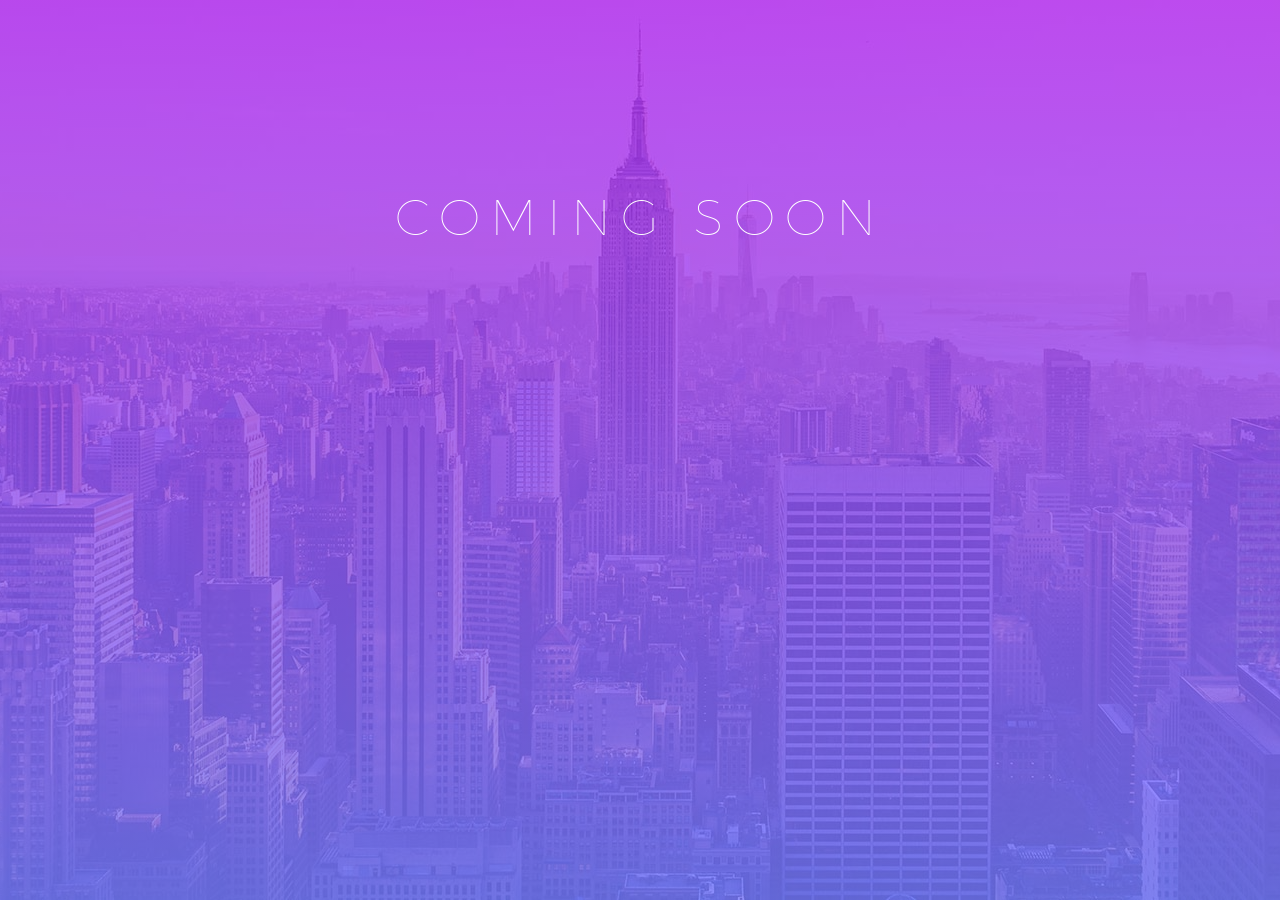
<file: index.html>
<!DOCTYPE html>
<html lang="en">
<head>
	<title>Coming Soon</title>
	<meta charset="UTF-8">
	<meta name="viewport" content="width=device-width, initial-scale=1">
<!--===============================================================================================-->
	<link rel="stylesheet" type="text/css" href="vendor/bootstrap/css/bootstrap.min.css">
<!--===============================================================================================-->
	<link rel="stylesheet" type="text/css" href="fonts/font-awesome-4.7.0/css/font-awesome.min.css">
<!--===============================================================================================-->
	<link rel="stylesheet" type="text/css" href="css/util.css">
	<link rel="stylesheet" type="text/css" href="css/main.css">
<!--===============================================================================================-->
</head>
<body>

	<div class="bg-img1 size1 overlay1 p-b-35 p-l-15 p-r-15" style="background-image: url('images/bg01.jpg');">
		<div class="flex-col-c p-t-160 p-b-215 respon1">

			<h3 class="l1-txt1 txt-center p-t-30 p-b-100">
				Coming Soon
			</h3>
		</div>
	</div>

</body>
</html>
</file>
<file: css/util.css>
/*//////////////////////////////////////////////////////////////////
[ REBOOT ]*/
*, *:before, *:after {
	margin: 0px; 
	padding: 0px; 
	-webkit-box-sizing: border-box;
	-moz-box-sizing: border-box;
	box-sizing: border-box;
}

body, html {
	font-family: Arial, sans-serif;
	font-size: 15px;
	color: #666666;

	height: 100%;
	background-color: #fff;
	-webkit-box-sizing: border-box;
	-moz-box-sizing: border-box;
	box-sizing: border-box;
}

/*---------------------------------------------*/
a:focus {outline: none;}
a:hover {text-decoration: none;}

/* ------------------------------------ */
h1,h2,h3,h4,h5,h6,p {margin: 0px;}

ul, li {
	margin: 0px;
	list-style-type: none;
}


/* ------------------------------------ */
input, textarea, label {
	display: block;
	outline: none;
	border: none;
}

/* ------------------------------------ */
button {
	outline: none;
	border: none;
	background: transparent;
	cursor: pointer;
}
button:focus {outline: none;}

iframe {border: none;}


/*//////////////////////////////////////////////////////////////////
[ FONT SIZE ]*/
.fs-1 {font-size: 1px;}
.fs-2 {font-size: 2px;}
.fs-3 {font-size: 3px;}
.fs-4 {font-size: 4px;}
.fs-5 {font-size: 5px;}
.fs-6 {font-size: 6px;}
.fs-7 {font-size: 7px;}
.fs-8 {font-size: 8px;}
.fs-9 {font-size: 9px;}
.fs-10 {font-size: 10px;}
.fs-11 {font-size: 11px;}
.fs-12 {font-size: 12px;}
.fs-13 {font-size: 13px;}
.fs-14 {font-size: 14px;}
.fs-15 {font-size: 15px;}
.fs-16 {font-size: 16px;}
.fs-17 {font-size: 17px;}
.fs-18 {font-size: 18px;}
.fs-19 {font-size: 19px;}
.fs-20 {font-size: 20px;}
.fs-21 {font-size: 21px;}
.fs-22 {font-size: 22px;}
.fs-23 {font-size: 23px;}
.fs-24 {font-size: 24px;}
.fs-25 {font-size: 25px;}
.fs-26 {font-size: 26px;}
.fs-27 {font-size: 27px;}
.fs-28 {font-size: 28px;}
.fs-29 {font-size: 29px;}
.fs-30 {font-size: 30px;}
.fs-31 {font-size: 31px;}
.fs-32 {font-size: 32px;}
.fs-33 {font-size: 33px;}
.fs-34 {font-size: 34px;}
.fs-35 {font-size: 35px;}
.fs-36 {font-size: 36px;}
.fs-37 {font-size: 37px;}
.fs-38 {font-size: 38px;}
.fs-39 {font-size: 39px;}
.fs-40 {font-size: 40px;}
.fs-41 {font-size: 41px;}
.fs-42 {font-size: 42px;}
.fs-43 {font-size: 43px;}
.fs-44 {font-size: 44px;}
.fs-45 {font-size: 45px;}
.fs-46 {font-size: 46px;}
.fs-47 {font-size: 47px;}
.fs-48 {font-size: 48px;}
.fs-49 {font-size: 49px;}
.fs-50 {font-size: 50px;}
.fs-51 {font-size: 51px;}
.fs-52 {font-size: 52px;}
.fs-53 {font-size: 53px;}
.fs-54 {font-size: 54px;}
.fs-55 {font-size: 55px;}
.fs-56 {font-size: 56px;}
.fs-57 {font-size: 57px;}
.fs-58 {font-size: 58px;}
.fs-59 {font-size: 59px;}
.fs-60 {font-size: 60px;}
.fs-61 {font-size: 61px;}
.fs-62 {font-size: 62px;}
.fs-63 {font-size: 63px;}
.fs-64 {font-size: 64px;}
.fs-65 {font-size: 65px;}
.fs-66 {font-size: 66px;}
.fs-67 {font-size: 67px;}
.fs-68 {font-size: 68px;}
.fs-69 {font-size: 69px;}
.fs-70 {font-size: 70px;}
.fs-71 {font-size: 71px;}
.fs-72 {font-size: 72px;}
.fs-73 {font-size: 73px;}
.fs-74 {font-size: 74px;}
.fs-75 {font-size: 75px;}
.fs-76 {font-size: 76px;}
.fs-77 {font-size: 77px;}
.fs-78 {font-size: 78px;}
.fs-79 {font-size: 79px;}
.fs-80 {font-size: 80px;}
.fs-81 {font-size: 81px;}
.fs-82 {font-size: 82px;}
.fs-83 {font-size: 83px;}
.fs-84 {font-size: 84px;}
.fs-85 {font-size: 85px;}
.fs-86 {font-size: 86px;}
.fs-87 {font-size: 87px;}
.fs-88 {font-size: 88px;}
.fs-89 {font-size: 89px;}
.fs-90 {font-size: 90px;}
.fs-91 {font-size: 91px;}
.fs-92 {font-size: 92px;}
.fs-93 {font-size: 93px;}
.fs-94 {font-size: 94px;}
.fs-95 {font-size: 95px;}
.fs-96 {font-size: 96px;}
.fs-97 {font-size: 97px;}
.fs-98 {font-size: 98px;}
.fs-99 {font-size: 99px;}
.fs-100 {font-size: 100px;}
.fs-101 {font-size: 101px;}
.fs-102 {font-size: 102px;}
.fs-103 {font-size: 103px;}
.fs-104 {font-size: 104px;}
.fs-105 {font-size: 105px;}
.fs-106 {font-size: 106px;}
.fs-107 {font-size: 107px;}
.fs-108 {font-size: 108px;}
.fs-109 {font-size: 109px;}
.fs-110 {font-size: 110px;}
.fs-111 {font-size: 111px;}
.fs-112 {font-size: 112px;}
.fs-113 {font-size: 113px;}
.fs-114 {font-size: 114px;}
.fs-115 {font-size: 115px;}
.fs-116 {font-size: 116px;}
.fs-117 {font-size: 117px;}
.fs-118 {font-size: 118px;}
.fs-119 {font-size: 119px;}
.fs-120 {font-size: 120px;}
.fs-121 {font-size: 121px;}
.fs-122 {font-size: 122px;}
.fs-123 {font-size: 123px;}
.fs-124 {font-size: 124px;}
.fs-125 {font-size: 125px;}
.fs-126 {font-size: 126px;}
.fs-127 {font-size: 127px;}
.fs-128 {font-size: 128px;}
.fs-129 {font-size: 129px;}
.fs-130 {font-size: 130px;}
.fs-131 {font-size: 131px;}
.fs-132 {font-size: 132px;}
.fs-133 {font-size: 133px;}
.fs-134 {font-size: 134px;}
.fs-135 {font-size: 135px;}
.fs-136 {font-size: 136px;}
.fs-137 {font-size: 137px;}
.fs-138 {font-size: 138px;}
.fs-139 {font-size: 139px;}
.fs-140 {font-size: 140px;}
.fs-141 {font-size: 141px;}
.fs-142 {font-size: 142px;}
.fs-143 {font-size: 143px;}
.fs-144 {font-size: 144px;}
.fs-145 {font-size: 145px;}
.fs-146 {font-size: 146px;}
.fs-147 {font-size: 147px;}
.fs-148 {font-size: 148px;}
.fs-149 {font-size: 149px;}
.fs-150 {font-size: 150px;}
.fs-151 {font-size: 151px;}
.fs-152 {font-size: 152px;}
.fs-153 {font-size: 153px;}
.fs-154 {font-size: 154px;}
.fs-155 {font-size: 155px;}
.fs-156 {font-size: 156px;}
.fs-157 {font-size: 157px;}
.fs-158 {font-size: 158px;}
.fs-159 {font-size: 159px;}
.fs-160 {font-size: 160px;}
.fs-161 {font-size: 161px;}
.fs-162 {font-size: 162px;}
.fs-163 {font-size: 163px;}
.fs-164 {font-size: 164px;}
.fs-165 {font-size: 165px;}
.fs-166 {font-size: 166px;}
.fs-167 {font-size: 167px;}
.fs-168 {font-size: 168px;}
.fs-169 {font-size: 169px;}
.fs-170 {font-size: 170px;}
.fs-171 {font-size: 171px;}
.fs-172 {font-size: 172px;}
.fs-173 {font-size: 173px;}
.fs-174 {font-size: 174px;}
.fs-175 {font-size: 175px;}
.fs-176 {font-size: 176px;}
.fs-177 {font-size: 177px;}
.fs-178 {font-size: 178px;}
.fs-179 {font-size: 179px;}
.fs-180 {font-size: 180px;}
.fs-181 {font-size: 181px;}
.fs-182 {font-size: 182px;}
.fs-183 {font-size: 183px;}
.fs-184 {font-size: 184px;}
.fs-185 {font-size: 185px;}
.fs-186 {font-size: 186px;}
.fs-187 {font-size: 187px;}
.fs-188 {font-size: 188px;}
.fs-189 {font-size: 189px;}
.fs-190 {font-size: 190px;}
.fs-191 {font-size: 191px;}
.fs-192 {font-size: 192px;}
.fs-193 {font-size: 193px;}
.fs-194 {font-size: 194px;}
.fs-195 {font-size: 195px;}
.fs-196 {font-size: 196px;}
.fs-197 {font-size: 197px;}
.fs-198 {font-size: 198px;}
.fs-199 {font-size: 199px;}
.fs-200 {font-size: 200px;}

/*//////////////////////////////////////////////////////////////////
[ PADDING ]*/
.p-t-0 {padding-top: 0px;}
.p-t-1 {padding-top: 1px;}
.p-t-2 {padding-top: 2px;}
.p-t-3 {padding-top: 3px;}
.p-t-4 {padding-top: 4px;}
.p-t-5 {padding-top: 5px;}
.p-t-6 {padding-top: 6px;}
.p-t-7 {padding-top: 7px;}
.p-t-8 {padding-top: 8px;}
.p-t-9 {padding-top: 9px;}
.p-t-10 {padding-top: 10px;}
.p-t-11 {padding-top: 11px;}
.p-t-12 {padding-top: 12px;}
.p-t-13 {padding-top: 13px;}
.p-t-14 {padding-top: 14px;}
.p-t-15 {padding-top: 15px;}
.p-t-16 {padding-top: 16px;}
.p-t-17 {padding-top: 17px;}
.p-t-18 {padding-top: 18px;}
.p-t-19 {padding-top: 19px;}
.p-t-20 {padding-top: 20px;}
.p-t-21 {padding-top: 21px;}
.p-t-22 {padding-top: 22px;}
.p-t-23 {padding-top: 23px;}
.p-t-24 {padding-top: 24px;}
.p-t-25 {padding-top: 25px;}
.p-t-26 {padding-top: 26px;}
.p-t-27 {padding-top: 27px;}
.p-t-28 {padding-top: 28px;}
.p-t-29 {padding-top: 29px;}
.p-t-30 {padding-top: 30px;}
.p-t-31 {padding-top: 31px;}
.p-t-32 {padding-top: 32px;}
.p-t-33 {padding-top: 33px;}
.p-t-34 {padding-top: 34px;}
.p-t-35 {padding-top: 35px;}
.p-t-36 {padding-top: 36px;}
.p-t-37 {padding-top: 37px;}
.p-t-38 {padding-top: 38px;}
.p-t-39 {padding-top: 39px;}
.p-t-40 {padding-top: 40px;}
.p-t-41 {padding-top: 41px;}
.p-t-42 {padding-top: 42px;}
.p-t-43 {padding-top: 43px;}
.p-t-44 {padding-top: 44px;}
.p-t-45 {padding-top: 45px;}
.p-t-46 {padding-top: 46px;}
.p-t-47 {padding-top: 47px;}
.p-t-48 {padding-top: 48px;}
.p-t-49 {padding-top: 49px;}
.p-t-50 {padding-top: 50px;}
.p-t-51 {padding-top: 51px;}
.p-t-52 {padding-top: 52px;}
.p-t-53 {padding-top: 53px;}
.p-t-54 {padding-top: 54px;}
.p-t-55 {padding-top: 55px;}
.p-t-56 {padding-top: 56px;}
.p-t-57 {padding-top: 57px;}
.p-t-58 {padding-top: 58px;}
.p-t-59 {padding-top: 59px;}
.p-t-60 {padding-top: 60px;}
.p-t-61 {padding-top: 61px;}
.p-t-62 {padding-top: 62px;}
.p-t-63 {padding-top: 63px;}
.p-t-64 {padding-top: 64px;}
.p-t-65 {padding-top: 65px;}
.p-t-66 {padding-top: 66px;}
.p-t-67 {padding-top: 67px;}
.p-t-68 {padding-top: 68px;}
.p-t-69 {padding-top: 69px;}
.p-t-70 {padding-top: 70px;}
.p-t-71 {padding-top: 71px;}
.p-t-72 {padding-top: 72px;}
.p-t-73 {padding-top: 73px;}
.p-t-74 {padding-top: 74px;}
.p-t-75 {padding-top: 75px;}
.p-t-76 {padding-top: 76px;}
.p-t-77 {padding-top: 77px;}
.p-t-78 {padding-top: 78px;}
.p-t-79 {padding-top: 79px;}
.p-t-80 {padding-top: 80px;}
.p-t-81 {padding-top: 81px;}
.p-t-82 {padding-top: 82px;}
.p-t-83 {padding-top: 83px;}
.p-t-84 {padding-top: 84px;}
.p-t-85 {padding-top: 85px;}
.p-t-86 {padding-top: 86px;}
.p-t-87 {padding-top: 87px;}
.p-t-88 {padding-top: 88px;}
.p-t-89 {padding-top: 89px;}
.p-t-90 {padding-top: 90px;}
.p-t-91 {padding-top: 91px;}
.p-t-92 {padding-top: 92px;}
.p-t-93 {padding-top: 93px;}
.p-t-94 {padding-top: 94px;}
.p-t-95 {padding-top: 95px;}
.p-t-96 {padding-top: 96px;}
.p-t-97 {padding-top: 97px;}
.p-t-98 {padding-top: 98px;}
.p-t-99 {padding-top: 99px;}
.p-t-100 {padding-top: 100px;}
.p-t-101 {padding-top: 101px;}
.p-t-102 {padding-top: 102px;}
.p-t-103 {padding-top: 103px;}
.p-t-104 {padding-top: 104px;}
.p-t-105 {padding-top: 105px;}
.p-t-106 {padding-top: 106px;}
.p-t-107 {padding-top: 107px;}
.p-t-108 {padding-top: 108px;}
.p-t-109 {padding-top: 109px;}
.p-t-110 {padding-top: 110px;}
.p-t-111 {padding-top: 111px;}
.p-t-112 {padding-top: 112px;}
.p-t-113 {padding-top: 113px;}
.p-t-114 {padding-top: 114px;}
.p-t-115 {padding-top: 115px;}
.p-t-116 {padding-top: 116px;}
.p-t-117 {padding-top: 117px;}
.p-t-118 {padding-top: 118px;}
.p-t-119 {padding-top: 119px;}
.p-t-120 {padding-top: 120px;}
.p-t-121 {padding-top: 121px;}
.p-t-122 {padding-top: 122px;}
.p-t-123 {padding-top: 123px;}
.p-t-124 {padding-top: 124px;}
.p-t-125 {padding-top: 125px;}
.p-t-126 {padding-top: 126px;}
.p-t-127 {padding-top: 127px;}
.p-t-128 {padding-top: 128px;}
.p-t-129 {padding-top: 129px;}
.p-t-130 {padding-top: 130px;}
.p-t-131 {padding-top: 131px;}
.p-t-132 {padding-top: 132px;}
.p-t-133 {padding-top: 133px;}
.p-t-134 {padding-top: 134px;}
.p-t-135 {padding-top: 135px;}
.p-t-136 {padding-top: 136px;}
.p-t-137 {padding-top: 137px;}
.p-t-138 {padding-top: 138px;}
.p-t-139 {padding-top: 139px;}
.p-t-140 {padding-top: 140px;}
.p-t-141 {padding-top: 141px;}
.p-t-142 {padding-top: 142px;}
.p-t-143 {padding-top: 143px;}
.p-t-144 {padding-top: 144px;}
.p-t-145 {padding-top: 145px;}
.p-t-146 {padding-top: 146px;}
.p-t-147 {padding-top: 147px;}
.p-t-148 {padding-top: 148px;}
.p-t-149 {padding-top: 149px;}
.p-t-150 {padding-top: 150px;}
.p-t-151 {padding-top: 151px;}
.p-t-152 {padding-top: 152px;}
.p-t-153 {padding-top: 153px;}
.p-t-154 {padding-top: 154px;}
.p-t-155 {padding-top: 155px;}
.p-t-156 {padding-top: 156px;}
.p-t-157 {padding-top: 157px;}
.p-t-158 {padding-top: 158px;}
.p-t-159 {padding-top: 159px;}
.p-t-160 {padding-top: 160px;}
.p-t-161 {padding-top: 161px;}
.p-t-162 {padding-top: 162px;}
.p-t-163 {padding-top: 163px;}
.p-t-164 {padding-top: 164px;}
.p-t-165 {padding-top: 165px;}
.p-t-166 {padding-top: 166px;}
.p-t-167 {padding-top: 167px;}
.p-t-168 {padding-top: 168px;}
.p-t-169 {padding-top: 169px;}
.p-t-170 {padding-top: 170px;}
.p-t-171 {padding-top: 171px;}
.p-t-172 {padding-top: 172px;}
.p-t-173 {padding-top: 173px;}
.p-t-174 {padding-top: 174px;}
.p-t-175 {padding-top: 175px;}
.p-t-176 {padding-top: 176px;}
.p-t-177 {padding-top: 177px;}
.p-t-178 {padding-top: 178px;}
.p-t-179 {padding-top: 179px;}
.p-t-180 {padding-top: 180px;}
.p-t-181 {padding-top: 181px;}
.p-t-182 {padding-top: 182px;}
.p-t-183 {padding-top: 183px;}
.p-t-184 {padding-top: 184px;}
.p-t-185 {padding-top: 185px;}
.p-t-186 {padding-top: 186px;}
.p-t-187 {padding-top: 187px;}
.p-t-188 {padding-top: 188px;}
.p-t-189 {padding-top: 189px;}
.p-t-190 {padding-top: 190px;}
.p-t-191 {padding-top: 191px;}
.p-t-192 {padding-top: 192px;}
.p-t-193 {padding-top: 193px;}
.p-t-194 {padding-top: 194px;}
.p-t-195 {padding-top: 195px;}
.p-t-196 {padding-top: 196px;}
.p-t-197 {padding-top: 197px;}
.p-t-198 {padding-top: 198px;}
.p-t-199 {padding-top: 199px;}
.p-t-200 {padding-top: 200px;}
.p-t-201 {padding-top: 201px;}
.p-t-202 {padding-top: 202px;}
.p-t-203 {padding-top: 203px;}
.p-t-204 {padding-top: 204px;}
.p-t-205 {padding-top: 205px;}
.p-t-206 {padding-top: 206px;}
.p-t-207 {padding-top: 207px;}
.p-t-208 {padding-top: 208px;}
.p-t-209 {padding-top: 209px;}
.p-t-210 {padding-top: 210px;}
.p-t-211 {padding-top: 211px;}
.p-t-212 {padding-top: 212px;}
.p-t-213 {padding-top: 213px;}
.p-t-214 {padding-top: 214px;}
.p-t-215 {padding-top: 215px;}
.p-t-216 {padding-top: 216px;}
.p-t-217 {padding-top: 217px;}
.p-t-218 {padding-top: 218px;}
.p-t-219 {padding-top: 219px;}
.p-t-220 {padding-top: 220px;}
.p-t-221 {padding-top: 221px;}
.p-t-222 {padding-top: 222px;}
.p-t-223 {padding-top: 223px;}
.p-t-224 {padding-top: 224px;}
.p-t-225 {padding-top: 225px;}
.p-t-226 {padding-top: 226px;}
.p-t-227 {padding-top: 227px;}
.p-t-228 {padding-top: 228px;}
.p-t-229 {padding-top: 229px;}
.p-t-230 {padding-top: 230px;}
.p-t-231 {padding-top: 231px;}
.p-t-232 {padding-top: 232px;}
.p-t-233 {padding-top: 233px;}
.p-t-234 {padding-top: 234px;}
.p-t-235 {padding-top: 235px;}
.p-t-236 {padding-top: 236px;}
.p-t-237 {padding-top: 237px;}
.p-t-238 {padding-top: 238px;}
.p-t-239 {padding-top: 239px;}
.p-t-240 {padding-top: 240px;}
.p-t-241 {padding-top: 241px;}
.p-t-242 {padding-top: 242px;}
.p-t-243 {padding-top: 243px;}
.p-t-244 {padding-top: 244px;}
.p-t-245 {padding-top: 245px;}
.p-t-246 {padding-top: 246px;}
.p-t-247 {padding-top: 247px;}
.p-t-248 {padding-top: 248px;}
.p-t-249 {padding-top: 249px;}
.p-t-250 {padding-top: 250px;}
.p-b-0 {padding-bottom: 0px;}
.p-b-1 {padding-bottom: 1px;}
.p-b-2 {padding-bottom: 2px;}
.p-b-3 {padding-bottom: 3px;}
.p-b-4 {padding-bottom: 4px;}
.p-b-5 {padding-bottom: 5px;}
.p-b-6 {padding-bottom: 6px;}
.p-b-7 {padding-bottom: 7px;}
.p-b-8 {padding-bottom: 8px;}
.p-b-9 {padding-bottom: 9px;}
.p-b-10 {padding-bottom: 10px;}
.p-b-11 {padding-bottom: 11px;}
.p-b-12 {padding-bottom: 12px;}
.p-b-13 {padding-bottom: 13px;}
.p-b-14 {padding-bottom: 14px;}
.p-b-15 {padding-bottom: 15px;}
.p-b-16 {padding-bottom: 16px;}
.p-b-17 {padding-bottom: 17px;}
.p-b-18 {padding-bottom: 18px;}
.p-b-19 {padding-bottom: 19px;}
.p-b-20 {padding-bottom: 20px;}
.p-b-21 {padding-bottom: 21px;}
.p-b-22 {padding-bottom: 22px;}
.p-b-23 {padding-bottom: 23px;}
.p-b-24 {padding-bottom: 24px;}
.p-b-25 {padding-bottom: 25px;}
.p-b-26 {padding-bottom: 26px;}
.p-b-27 {padding-bottom: 27px;}
.p-b-28 {padding-bottom: 28px;}
.p-b-29 {padding-bottom: 29px;}
.p-b-30 {padding-bottom: 30px;}
.p-b-31 {padding-bottom: 31px;}
.p-b-32 {padding-bottom: 32px;}
.p-b-33 {padding-bottom: 33px;}
.p-b-34 {padding-bottom: 34px;}
.p-b-35 {padding-bottom: 35px;}
.p-b-36 {padding-bottom: 36px;}
.p-b-37 {padding-bottom: 37px;}
.p-b-38 {padding-bottom: 38px;}
.p-b-39 {padding-bottom: 39px;}
.p-b-40 {padding-bottom: 40px;}
.p-b-41 {padding-bottom: 41px;}
.p-b-42 {padding-bottom: 42px;}
.p-b-43 {padding-bottom: 43px;}
.p-b-44 {padding-bottom: 44px;}
.p-b-45 {padding-bottom: 45px;}
.p-b-46 {padding-bottom: 46px;}
.p-b-47 {padding-bottom: 47px;}
.p-b-48 {padding-bottom: 48px;}
.p-b-49 {padding-bottom: 49px;}
.p-b-50 {padding-bottom: 50px;}
.p-b-51 {padding-bottom: 51px;}
.p-b-52 {padding-bottom: 52px;}
.p-b-53 {padding-bottom: 53px;}
.p-b-54 {padding-bottom: 54px;}
.p-b-55 {padding-bottom: 55px;}
.p-b-56 {padding-bottom: 56px;}
.p-b-57 {padding-bottom: 57px;}
.p-b-58 {padding-bottom: 58px;}
.p-b-59 {padding-bottom: 59px;}
.p-b-60 {padding-bottom: 60px;}
.p-b-61 {padding-bottom: 61px;}
.p-b-62 {padding-bottom: 62px;}
.p-b-63 {padding-bottom: 63px;}
.p-b-64 {padding-bottom: 64px;}
.p-b-65 {padding-bottom: 65px;}
.p-b-66 {padding-bottom: 66px;}
.p-b-67 {padding-bottom: 67px;}
.p-b-68 {padding-bottom: 68px;}
.p-b-69 {padding-bottom: 69px;}
.p-b-70 {padding-bottom: 70px;}
.p-b-71 {padding-bottom: 71px;}
.p-b-72 {padding-bottom: 72px;}
.p-b-73 {padding-bottom: 73px;}
.p-b-74 {padding-bottom: 74px;}
.p-b-75 {padding-bottom: 75px;}
.p-b-76 {padding-bottom: 76px;}
.p-b-77 {padding-bottom: 77px;}
.p-b-78 {padding-bottom: 78px;}
.p-b-79 {padding-bottom: 79px;}
.p-b-80 {padding-bottom: 80px;}
.p-b-81 {padding-bottom: 81px;}
.p-b-82 {padding-bottom: 82px;}
.p-b-83 {padding-bottom: 83px;}
.p-b-84 {padding-bottom: 84px;}
.p-b-85 {padding-bottom: 85px;}
.p-b-86 {padding-bottom: 86px;}
.p-b-87 {padding-bottom: 87px;}
.p-b-88 {padding-bottom: 88px;}
.p-b-89 {padding-bottom: 89px;}
.p-b-90 {padding-bottom: 90px;}
.p-b-91 {padding-bottom: 91px;}
.p-b-92 {padding-bottom: 92px;}
.p-b-93 {padding-bottom: 93px;}
.p-b-94 {padding-bottom: 94px;}
.p-b-95 {padding-bottom: 95px;}
.p-b-96 {padding-bottom: 96px;}
.p-b-97 {padding-bottom: 97px;}
.p-b-98 {padding-bottom: 98px;}
.p-b-99 {padding-bottom: 99px;}
.p-b-100 {padding-bottom: 100px;}
.p-b-101 {padding-bottom: 101px;}
.p-b-102 {padding-bottom: 102px;}
.p-b-103 {padding-bottom: 103px;}
.p-b-104 {padding-bottom: 104px;}
.p-b-105 {padding-bottom: 105px;}
.p-b-106 {padding-bottom: 106px;}
.p-b-107 {padding-bottom: 107px;}
.p-b-108 {padding-bottom: 108px;}
.p-b-109 {padding-bottom: 109px;}
.p-b-110 {padding-bottom: 110px;}
.p-b-111 {padding-bottom: 111px;}
.p-b-112 {padding-bottom: 112px;}
.p-b-113 {padding-bottom: 113px;}
.p-b-114 {padding-bottom: 114px;}
.p-b-115 {padding-bottom: 115px;}
.p-b-116 {padding-bottom: 116px;}
.p-b-117 {padding-bottom: 117px;}
.p-b-118 {padding-bottom: 118px;}
.p-b-119 {padding-bottom: 119px;}
.p-b-120 {padding-bottom: 120px;}
.p-b-121 {padding-bottom: 121px;}
.p-b-122 {padding-bottom: 122px;}
.p-b-123 {padding-bottom: 123px;}
.p-b-124 {padding-bottom: 124px;}
.p-b-125 {padding-bottom: 125px;}
.p-b-126 {padding-bottom: 126px;}
.p-b-127 {padding-bottom: 127px;}
.p-b-128 {padding-bottom: 128px;}
.p-b-129 {padding-bottom: 129px;}
.p-b-130 {padding-bottom: 130px;}
.p-b-131 {padding-bottom: 131px;}
.p-b-132 {padding-bottom: 132px;}
.p-b-133 {padding-bottom: 133px;}
.p-b-134 {padding-bottom: 134px;}
.p-b-135 {padding-bottom: 135px;}
.p-b-136 {padding-bottom: 136px;}
.p-b-137 {padding-bottom: 137px;}
.p-b-138 {padding-bottom: 138px;}
.p-b-139 {padding-bottom: 139px;}
.p-b-140 {padding-bottom: 140px;}
.p-b-141 {padding-bottom: 141px;}
.p-b-142 {padding-bottom: 142px;}
.p-b-143 {padding-bottom: 143px;}
.p-b-144 {padding-bottom: 144px;}
.p-b-145 {padding-bottom: 145px;}
.p-b-146 {padding-bottom: 146px;}
.p-b-147 {padding-bottom: 147px;}
.p-b-148 {padding-bottom: 148px;}
.p-b-149 {padding-bottom: 149px;}
.p-b-150 {padding-bottom: 150px;}
.p-b-151 {padding-bottom: 151px;}
.p-b-152 {padding-bottom: 152px;}
.p-b-153 {padding-bottom: 153px;}
.p-b-154 {padding-bottom: 154px;}
.p-b-155 {padding-bottom: 155px;}
.p-b-156 {padding-bottom: 156px;}
.p-b-157 {padding-bottom: 157px;}
.p-b-158 {padding-bottom: 158px;}
.p-b-159 {padding-bottom: 159px;}
.p-b-160 {padding-bottom: 160px;}
.p-b-161 {padding-bottom: 161px;}
.p-b-162 {padding-bottom: 162px;}
.p-b-163 {padding-bottom: 163px;}
.p-b-164 {padding-bottom: 164px;}
.p-b-165 {padding-bottom: 165px;}
.p-b-166 {padding-bottom: 166px;}
.p-b-167 {padding-bottom: 167px;}
.p-b-168 {padding-bottom: 168px;}
.p-b-169 {padding-bottom: 169px;}
.p-b-170 {padding-bottom: 170px;}
.p-b-171 {padding-bottom: 171px;}
.p-b-172 {padding-bottom: 172px;}
.p-b-173 {padding-bottom: 173px;}
.p-b-174 {padding-bottom: 174px;}
.p-b-175 {padding-bottom: 175px;}
.p-b-176 {padding-bottom: 176px;}
.p-b-177 {padding-bottom: 177px;}
.p-b-178 {padding-bottom: 178px;}
.p-b-179 {padding-bottom: 179px;}
.p-b-180 {padding-bottom: 180px;}
.p-b-181 {padding-bottom: 181px;}
.p-b-182 {padding-bottom: 182px;}
.p-b-183 {padding-bottom: 183px;}
.p-b-184 {padding-bottom: 184px;}
.p-b-185 {padding-bottom: 185px;}
.p-b-186 {padding-bottom: 186px;}
.p-b-187 {padding-bottom: 187px;}
.p-b-188 {padding-bottom: 188px;}
.p-b-189 {padding-bottom: 189px;}
.p-b-190 {padding-bottom: 190px;}
.p-b-191 {padding-bottom: 191px;}
.p-b-192 {padding-bottom: 192px;}
.p-b-193 {padding-bottom: 193px;}
.p-b-194 {padding-bottom: 194px;}
.p-b-195 {padding-bottom: 195px;}
.p-b-196 {padding-bottom: 196px;}
.p-b-197 {padding-bottom: 197px;}
.p-b-198 {padding-bottom: 198px;}
.p-b-199 {padding-bottom: 199px;}
.p-b-200 {padding-bottom: 200px;}
.p-b-201 {padding-bottom: 201px;}
.p-b-202 {padding-bottom: 202px;}
.p-b-203 {padding-bottom: 203px;}
.p-b-204 {padding-bottom: 204px;}
.p-b-205 {padding-bottom: 205px;}
.p-b-206 {padding-bottom: 206px;}
.p-b-207 {padding-bottom: 207px;}
.p-b-208 {padding-bottom: 208px;}
.p-b-209 {padding-bottom: 209px;}
.p-b-210 {padding-bottom: 210px;}
.p-b-211 {padding-bottom: 211px;}
.p-b-212 {padding-bottom: 212px;}
.p-b-213 {padding-bottom: 213px;}
.p-b-214 {padding-bottom: 214px;}
.p-b-215 {padding-bottom: 215px;}
.p-b-216 {padding-bottom: 216px;}
.p-b-217 {padding-bottom: 217px;}
.p-b-218 {padding-bottom: 218px;}
.p-b-219 {padding-bottom: 219px;}
.p-b-220 {padding-bottom: 220px;}
.p-b-221 {padding-bottom: 221px;}
.p-b-222 {padding-bottom: 222px;}
.p-b-223 {padding-bottom: 223px;}
.p-b-224 {padding-bottom: 224px;}
.p-b-225 {padding-bottom: 225px;}
.p-b-226 {padding-bottom: 226px;}
.p-b-227 {padding-bottom: 227px;}
.p-b-228 {padding-bottom: 228px;}
.p-b-229 {padding-bottom: 229px;}
.p-b-230 {padding-bottom: 230px;}
.p-b-231 {padding-bottom: 231px;}
.p-b-232 {padding-bottom: 232px;}
.p-b-233 {padding-bottom: 233px;}
.p-b-234 {padding-bottom: 234px;}
.p-b-235 {padding-bottom: 235px;}
.p-b-236 {padding-bottom: 236px;}
.p-b-237 {padding-bottom: 237px;}
.p-b-238 {padding-bottom: 238px;}
.p-b-239 {padding-bottom: 239px;}
.p-b-240 {padding-bottom: 240px;}
.p-b-241 {padding-bottom: 241px;}
.p-b-242 {padding-bottom: 242px;}
.p-b-243 {padding-bottom: 243px;}
.p-b-244 {padding-bottom: 244px;}
.p-b-245 {padding-bottom: 245px;}
.p-b-246 {padding-bottom: 246px;}
.p-b-247 {padding-bottom: 247px;}
.p-b-248 {padding-bottom: 248px;}
.p-b-249 {padding-bottom: 249px;}
.p-b-250 {padding-bottom: 250px;}
.p-l-0 {padding-left: 0px;}
.p-l-1 {padding-left: 1px;}
.p-l-2 {padding-left: 2px;}
.p-l-3 {padding-left: 3px;}
.p-l-4 {padding-left: 4px;}
.p-l-5 {padding-left: 5px;}
.p-l-6 {padding-left: 6px;}
.p-l-7 {padding-left: 7px;}
.p-l-8 {padding-left: 8px;}
.p-l-9 {padding-left: 9px;}
.p-l-10 {padding-left: 10px;}
.p-l-11 {padding-left: 11px;}
.p-l-12 {padding-left: 12px;}
.p-l-13 {padding-left: 13px;}
.p-l-14 {padding-left: 14px;}
.p-l-15 {padding-left: 15px;}
.p-l-16 {padding-left: 16px;}
.p-l-17 {padding-left: 17px;}
.p-l-18 {padding-left: 18px;}
.p-l-19 {padding-left: 19px;}
.p-l-20 {padding-left: 20px;}
.p-l-21 {padding-left: 21px;}
.p-l-22 {padding-left: 22px;}
.p-l-23 {padding-left: 23px;}
.p-l-24 {padding-left: 24px;}
.p-l-25 {padding-left: 25px;}
.p-l-26 {padding-left: 26px;}
.p-l-27 {padding-left: 27px;}
.p-l-28 {padding-left: 28px;}
.p-l-29 {padding-left: 29px;}
.p-l-30 {padding-left: 30px;}
.p-l-31 {padding-left: 31px;}
.p-l-32 {padding-left: 32px;}
.p-l-33 {padding-left: 33px;}
.p-l-34 {padding-left: 34px;}
.p-l-35 {padding-left: 35px;}
.p-l-36 {padding-left: 36px;}
.p-l-37 {padding-left: 37px;}
.p-l-38 {padding-left: 38px;}
.p-l-39 {padding-left: 39px;}
.p-l-40 {padding-left: 40px;}
.p-l-41 {padding-left: 41px;}
.p-l-42 {padding-left: 42px;}
.p-l-43 {padding-left: 43px;}
.p-l-44 {padding-left: 44px;}
.p-l-45 {padding-left: 45px;}
.p-l-46 {padding-left: 46px;}
.p-l-47 {padding-left: 47px;}
.p-l-48 {padding-left: 48px;}
.p-l-49 {padding-left: 49px;}
.p-l-50 {padding-left: 50px;}
.p-l-51 {padding-left: 51px;}
.p-l-52 {padding-left: 52px;}
.p-l-53 {padding-left: 53px;}
.p-l-54 {padding-left: 54px;}
.p-l-55 {padding-left: 55px;}
.p-l-56 {padding-left: 56px;}
.p-l-57 {padding-left: 57px;}
.p-l-58 {padding-left: 58px;}
.p-l-59 {padding-left: 59px;}
.p-l-60 {padding-left: 60px;}
.p-l-61 {padding-left: 61px;}
.p-l-62 {padding-left: 62px;}
.p-l-63 {padding-left: 63px;}
.p-l-64 {padding-left: 64px;}
.p-l-65 {padding-left: 65px;}
.p-l-66 {padding-left: 66px;}
.p-l-67 {padding-left: 67px;}
.p-l-68 {padding-left: 68px;}
.p-l-69 {padding-left: 69px;}
.p-l-70 {padding-left: 70px;}
.p-l-71 {padding-left: 71px;}
.p-l-72 {padding-left: 72px;}
.p-l-73 {padding-left: 73px;}
.p-l-74 {padding-left: 74px;}
.p-l-75 {padding-left: 75px;}
.p-l-76 {padding-left: 76px;}
.p-l-77 {padding-left: 77px;}
.p-l-78 {padding-left: 78px;}
.p-l-79 {padding-left: 79px;}
.p-l-80 {padding-left: 80px;}
.p-l-81 {padding-left: 81px;}
.p-l-82 {padding-left: 82px;}
.p-l-83 {padding-left: 83px;}
.p-l-84 {padding-left: 84px;}
.p-l-85 {padding-left: 85px;}
.p-l-86 {padding-left: 86px;}
.p-l-87 {padding-left: 87px;}
.p-l-88 {padding-left: 88px;}
.p-l-89 {padding-left: 89px;}
.p-l-90 {padding-left: 90px;}
.p-l-91 {padding-left: 91px;}
.p-l-92 {padding-left: 92px;}
.p-l-93 {padding-left: 93px;}
.p-l-94 {padding-left: 94px;}
.p-l-95 {padding-left: 95px;}
.p-l-96 {padding-left: 96px;}
.p-l-97 {padding-left: 97px;}
.p-l-98 {padding-left: 98px;}
.p-l-99 {padding-left: 99px;}
.p-l-100 {padding-left: 100px;}
.p-l-101 {padding-left: 101px;}
.p-l-102 {padding-left: 102px;}
.p-l-103 {padding-left: 103px;}
.p-l-104 {padding-left: 104px;}
.p-l-105 {padding-left: 105px;}
.p-l-106 {padding-left: 106px;}
.p-l-107 {padding-left: 107px;}
.p-l-108 {padding-left: 108px;}
.p-l-109 {padding-left: 109px;}
.p-l-110 {padding-left: 110px;}
.p-l-111 {padding-left: 111px;}
.p-l-112 {padding-left: 112px;}
.p-l-113 {padding-left: 113px;}
.p-l-114 {padding-left: 114px;}
.p-l-115 {padding-left: 115px;}
.p-l-116 {padding-left: 116px;}
.p-l-117 {padding-left: 117px;}
.p-l-118 {padding-left: 118px;}
.p-l-119 {padding-left: 119px;}
.p-l-120 {padding-left: 120px;}
.p-l-121 {padding-left: 121px;}
.p-l-122 {padding-left: 122px;}
.p-l-123 {padding-left: 123px;}
.p-l-124 {padding-left: 124px;}
.p-l-125 {padding-left: 125px;}
.p-l-126 {padding-left: 126px;}
.p-l-127 {padding-left: 127px;}
.p-l-128 {padding-left: 128px;}
.p-l-129 {padding-left: 129px;}
.p-l-130 {padding-left: 130px;}
.p-l-131 {padding-left: 131px;}
.p-l-132 {padding-left: 132px;}
.p-l-133 {padding-left: 133px;}
.p-l-134 {padding-left: 134px;}
.p-l-135 {padding-left: 135px;}
.p-l-136 {padding-left: 136px;}
.p-l-137 {padding-left: 137px;}
.p-l-138 {padding-left: 138px;}
.p-l-139 {padding-left: 139px;}
.p-l-140 {padding-left: 140px;}
.p-l-141 {padding-left: 141px;}
.p-l-142 {padding-left: 142px;}
.p-l-143 {padding-left: 143px;}
.p-l-144 {padding-left: 144px;}
.p-l-145 {padding-left: 145px;}
.p-l-146 {padding-left: 146px;}
.p-l-147 {padding-left: 147px;}
.p-l-148 {padding-left: 148px;}
.p-l-149 {padding-left: 149px;}
.p-l-150 {padding-left: 150px;}
.p-l-151 {padding-left: 151px;}
.p-l-152 {padding-left: 152px;}
.p-l-153 {padding-left: 153px;}
.p-l-154 {padding-left: 154px;}
.p-l-155 {padding-left: 155px;}
.p-l-156 {padding-left: 156px;}
.p-l-157 {padding-left: 157px;}
.p-l-158 {padding-left: 158px;}
.p-l-159 {padding-left: 159px;}
.p-l-160 {padding-left: 160px;}
.p-l-161 {padding-left: 161px;}
.p-l-162 {padding-left: 162px;}
.p-l-163 {padding-left: 163px;}
.p-l-164 {padding-left: 164px;}
.p-l-165 {padding-left: 165px;}
.p-l-166 {padding-left: 166px;}
.p-l-167 {padding-left: 167px;}
.p-l-168 {padding-left: 168px;}
.p-l-169 {padding-left: 169px;}
.p-l-170 {padding-left: 170px;}
.p-l-171 {padding-left: 171px;}
.p-l-172 {padding-left: 172px;}
.p-l-173 {padding-left: 173px;}
.p-l-174 {padding-left: 174px;}
.p-l-175 {padding-left: 175px;}
.p-l-176 {padding-left: 176px;}
.p-l-177 {padding-left: 177px;}
.p-l-178 {padding-left: 178px;}
.p-l-179 {padding-left: 179px;}
.p-l-180 {padding-left: 180px;}
.p-l-181 {padding-left: 181px;}
.p-l-182 {padding-left: 182px;}
.p-l-183 {padding-left: 183px;}
.p-l-184 {padding-left: 184px;}
.p-l-185 {padding-left: 185px;}
.p-l-186 {padding-left: 186px;}
.p-l-187 {padding-left: 187px;}
.p-l-188 {padding-left: 188px;}
.p-l-189 {padding-left: 189px;}
.p-l-190 {padding-left: 190px;}
.p-l-191 {padding-left: 191px;}
.p-l-192 {padding-left: 192px;}
.p-l-193 {padding-left: 193px;}
.p-l-194 {padding-left: 194px;}
.p-l-195 {padding-left: 195px;}
.p-l-196 {padding-left: 196px;}
.p-l-197 {padding-left: 197px;}
.p-l-198 {padding-left: 198px;}
.p-l-199 {padding-left: 199px;}
.p-l-200 {padding-left: 200px;}
.p-l-201 {padding-left: 201px;}
.p-l-202 {padding-left: 202px;}
.p-l-203 {padding-left: 203px;}
.p-l-204 {padding-left: 204px;}
.p-l-205 {padding-left: 205px;}
.p-l-206 {padding-left: 206px;}
.p-l-207 {padding-left: 207px;}
.p-l-208 {padding-left: 208px;}
.p-l-209 {padding-left: 209px;}
.p-l-210 {padding-left: 210px;}
.p-l-211 {padding-left: 211px;}
.p-l-212 {padding-left: 212px;}
.p-l-213 {padding-left: 213px;}
.p-l-214 {padding-left: 214px;}
.p-l-215 {padding-left: 215px;}
.p-l-216 {padding-left: 216px;}
.p-l-217 {padding-left: 217px;}
.p-l-218 {padding-left: 218px;}
.p-l-219 {padding-left: 219px;}
.p-l-220 {padding-left: 220px;}
.p-l-221 {padding-left: 221px;}
.p-l-222 {padding-left: 222px;}
.p-l-223 {padding-left: 223px;}
.p-l-224 {padding-left: 224px;}
.p-l-225 {padding-left: 225px;}
.p-l-226 {padding-left: 226px;}
.p-l-227 {padding-left: 227px;}
.p-l-228 {padding-left: 228px;}
.p-l-229 {padding-left: 229px;}
.p-l-230 {padding-left: 230px;}
.p-l-231 {padding-left: 231px;}
.p-l-232 {padding-left: 232px;}
.p-l-233 {padding-left: 233px;}
.p-l-234 {padding-left: 234px;}
.p-l-235 {padding-left: 235px;}
.p-l-236 {padding-left: 236px;}
.p-l-237 {padding-left: 237px;}
.p-l-238 {padding-left: 238px;}
.p-l-239 {padding-left: 239px;}
.p-l-240 {padding-left: 240px;}
.p-l-241 {padding-left: 241px;}
.p-l-242 {padding-left: 242px;}
.p-l-243 {padding-left: 243px;}
.p-l-244 {padding-left: 244px;}
.p-l-245 {padding-left: 245px;}
.p-l-246 {padding-left: 246px;}
.p-l-247 {padding-left: 247px;}
.p-l-248 {padding-left: 248px;}
.p-l-249 {padding-left: 249px;}
.p-l-250 {padding-left: 250px;}
.p-r-0 {padding-right: 0px;}
.p-r-1 {padding-right: 1px;}
.p-r-2 {padding-right: 2px;}
.p-r-3 {padding-right: 3px;}
.p-r-4 {padding-right: 4px;}
.p-r-5 {padding-right: 5px;}
.p-r-6 {padding-right: 6px;}
.p-r-7 {padding-right: 7px;}
.p-r-8 {padding-right: 8px;}
.p-r-9 {padding-right: 9px;}
.p-r-10 {padding-right: 10px;}
.p-r-11 {padding-right: 11px;}
.p-r-12 {padding-right: 12px;}
.p-r-13 {padding-right: 13px;}
.p-r-14 {padding-right: 14px;}
.p-r-15 {padding-right: 15px;}
.p-r-16 {padding-right: 16px;}
.p-r-17 {padding-right: 17px;}
.p-r-18 {padding-right: 18px;}
.p-r-19 {padding-right: 19px;}
.p-r-20 {padding-right: 20px;}
.p-r-21 {padding-right: 21px;}
.p-r-22 {padding-right: 22px;}
.p-r-23 {padding-right: 23px;}
.p-r-24 {padding-right: 24px;}
.p-r-25 {padding-right: 25px;}
.p-r-26 {padding-right: 26px;}
.p-r-27 {padding-right: 27px;}
.p-r-28 {padding-right: 28px;}
.p-r-29 {padding-right: 29px;}
.p-r-30 {padding-right: 30px;}
.p-r-31 {padding-right: 31px;}
.p-r-32 {padding-right: 32px;}
.p-r-33 {padding-right: 33px;}
.p-r-34 {padding-right: 34px;}
.p-r-35 {padding-right: 35px;}
.p-r-36 {padding-right: 36px;}
.p-r-37 {padding-right: 37px;}
.p-r-38 {padding-right: 38px;}
.p-r-39 {padding-right: 39px;}
.p-r-40 {padding-right: 40px;}
.p-r-41 {padding-right: 41px;}
.p-r-42 {padding-right: 42px;}
.p-r-43 {padding-right: 43px;}
.p-r-44 {padding-right: 44px;}
.p-r-45 {padding-right: 45px;}
.p-r-46 {padding-right: 46px;}
.p-r-47 {padding-right: 47px;}
.p-r-48 {padding-right: 48px;}
.p-r-49 {padding-right: 49px;}
.p-r-50 {padding-right: 50px;}
.p-r-51 {padding-right: 51px;}
.p-r-52 {padding-right: 52px;}
.p-r-53 {padding-right: 53px;}
.p-r-54 {padding-right: 54px;}
.p-r-55 {padding-right: 55px;}
.p-r-56 {padding-right: 56px;}
.p-r-57 {padding-right: 57px;}
.p-r-58 {padding-right: 58px;}
.p-r-59 {padding-right: 59px;}
.p-r-60 {padding-right: 60px;}
.p-r-61 {padding-right: 61px;}
.p-r-62 {padding-right: 62px;}
.p-r-63 {padding-right: 63px;}
.p-r-64 {padding-right: 64px;}
.p-r-65 {padding-right: 65px;}
.p-r-66 {padding-right: 66px;}
.p-r-67 {padding-right: 67px;}
.p-r-68 {padding-right: 68px;}
.p-r-69 {padding-right: 69px;}
.p-r-70 {padding-right: 70px;}
.p-r-71 {padding-right: 71px;}
.p-r-72 {padding-right: 72px;}
.p-r-73 {padding-right: 73px;}
.p-r-74 {padding-right: 74px;}
.p-r-75 {padding-right: 75px;}
.p-r-76 {padding-right: 76px;}
.p-r-77 {padding-right: 77px;}
.p-r-78 {padding-right: 78px;}
.p-r-79 {padding-right: 79px;}
.p-r-80 {padding-right: 80px;}
.p-r-81 {padding-right: 81px;}
.p-r-82 {padding-right: 82px;}
.p-r-83 {padding-right: 83px;}
.p-r-84 {padding-right: 84px;}
.p-r-85 {padding-right: 85px;}
.p-r-86 {padding-right: 86px;}
.p-r-87 {padding-right: 87px;}
.p-r-88 {padding-right: 88px;}
.p-r-89 {padding-right: 89px;}
.p-r-90 {padding-right: 90px;}
.p-r-91 {padding-right: 91px;}
.p-r-92 {padding-right: 92px;}
.p-r-93 {padding-right: 93px;}
.p-r-94 {padding-right: 94px;}
.p-r-95 {padding-right: 95px;}
.p-r-96 {padding-right: 96px;}
.p-r-97 {padding-right: 97px;}
.p-r-98 {padding-right: 98px;}
.p-r-99 {padding-right: 99px;}
.p-r-100 {padding-right: 100px;}
.p-r-101 {padding-right: 101px;}
.p-r-102 {padding-right: 102px;}
.p-r-103 {padding-right: 103px;}
.p-r-104 {padding-right: 104px;}
.p-r-105 {padding-right: 105px;}
.p-r-106 {padding-right: 106px;}
.p-r-107 {padding-right: 107px;}
.p-r-108 {padding-right: 108px;}
.p-r-109 {padding-right: 109px;}
.p-r-110 {padding-right: 110px;}
.p-r-111 {padding-right: 111px;}
.p-r-112 {padding-right: 112px;}
.p-r-113 {padding-right: 113px;}
.p-r-114 {padding-right: 114px;}
.p-r-115 {padding-right: 115px;}
.p-r-116 {padding-right: 116px;}
.p-r-117 {padding-right: 117px;}
.p-r-118 {padding-right: 118px;}
.p-r-119 {padding-right: 119px;}
.p-r-120 {padding-right: 120px;}
.p-r-121 {padding-right: 121px;}
.p-r-122 {padding-right: 122px;}
.p-r-123 {padding-right: 123px;}
.p-r-124 {padding-right: 124px;}
.p-r-125 {padding-right: 125px;}
.p-r-126 {padding-right: 126px;}
.p-r-127 {padding-right: 127px;}
.p-r-128 {padding-right: 128px;}
.p-r-129 {padding-right: 129px;}
.p-r-130 {padding-right: 130px;}
.p-r-131 {padding-right: 131px;}
.p-r-132 {padding-right: 132px;}
.p-r-133 {padding-right: 133px;}
.p-r-134 {padding-right: 134px;}
.p-r-135 {padding-right: 135px;}
.p-r-136 {padding-right: 136px;}
.p-r-137 {padding-right: 137px;}
.p-r-138 {padding-right: 138px;}
.p-r-139 {padding-right: 139px;}
.p-r-140 {padding-right: 140px;}
.p-r-141 {padding-right: 141px;}
.p-r-142 {padding-right: 142px;}
.p-r-143 {padding-right: 143px;}
.p-r-144 {padding-right: 144px;}
.p-r-145 {padding-right: 145px;}
.p-r-146 {padding-right: 146px;}
.p-r-147 {padding-right: 147px;}
.p-r-148 {padding-right: 148px;}
.p-r-149 {padding-right: 149px;}
.p-r-150 {padding-right: 150px;}
.p-r-151 {padding-right: 151px;}
.p-r-152 {padding-right: 152px;}
.p-r-153 {padding-right: 153px;}
.p-r-154 {padding-right: 154px;}
.p-r-155 {padding-right: 155px;}
.p-r-156 {padding-right: 156px;}
.p-r-157 {padding-right: 157px;}
.p-r-158 {padding-right: 158px;}
.p-r-159 {padding-right: 159px;}
.p-r-160 {padding-right: 160px;}
.p-r-161 {padding-right: 161px;}
.p-r-162 {padding-right: 162px;}
.p-r-163 {padding-right: 163px;}
.p-r-164 {padding-right: 164px;}
.p-r-165 {padding-right: 165px;}
.p-r-166 {padding-right: 166px;}
.p-r-167 {padding-right: 167px;}
.p-r-168 {padding-right: 168px;}
.p-r-169 {padding-right: 169px;}
.p-r-170 {padding-right: 170px;}
.p-r-171 {padding-right: 171px;}
.p-r-172 {padding-right: 172px;}
.p-r-173 {padding-right: 173px;}
.p-r-174 {padding-right: 174px;}
.p-r-175 {padding-right: 175px;}
.p-r-176 {padding-right: 176px;}
.p-r-177 {padding-right: 177px;}
.p-r-178 {padding-right: 178px;}
.p-r-179 {padding-right: 179px;}
.p-r-180 {padding-right: 180px;}
.p-r-181 {padding-right: 181px;}
.p-r-182 {padding-right: 182px;}
.p-r-183 {padding-right: 183px;}
.p-r-184 {padding-right: 184px;}
.p-r-185 {padding-right: 185px;}
.p-r-186 {padding-right: 186px;}
.p-r-187 {padding-right: 187px;}
.p-r-188 {padding-right: 188px;}
.p-r-189 {padding-right: 189px;}
.p-r-190 {padding-right: 190px;}
.p-r-191 {padding-right: 191px;}
.p-r-192 {padding-right: 192px;}
.p-r-193 {padding-right: 193px;}
.p-r-194 {padding-right: 194px;}
.p-r-195 {padding-right: 195px;}
.p-r-196 {padding-right: 196px;}
.p-r-197 {padding-right: 197px;}
.p-r-198 {padding-right: 198px;}
.p-r-199 {padding-right: 199px;}
.p-r-200 {padding-right: 200px;}
.p-r-201 {padding-right: 201px;}
.p-r-202 {padding-right: 202px;}
.p-r-203 {padding-right: 203px;}
.p-r-204 {padding-right: 204px;}
.p-r-205 {padding-right: 205px;}
.p-r-206 {padding-right: 206px;}
.p-r-207 {padding-right: 207px;}
.p-r-208 {padding-right: 208px;}
.p-r-209 {padding-right: 209px;}
.p-r-210 {padding-right: 210px;}
.p-r-211 {padding-right: 211px;}
.p-r-212 {padding-right: 212px;}
.p-r-213 {padding-right: 213px;}
.p-r-214 {padding-right: 214px;}
.p-r-215 {padding-right: 215px;}
.p-r-216 {padding-right: 216px;}
.p-r-217 {padding-right: 217px;}
.p-r-218 {padding-right: 218px;}
.p-r-219 {padding-right: 219px;}
.p-r-220 {padding-right: 220px;}
.p-r-221 {padding-right: 221px;}
.p-r-222 {padding-right: 222px;}
.p-r-223 {padding-right: 223px;}
.p-r-224 {padding-right: 224px;}
.p-r-225 {padding-right: 225px;}
.p-r-226 {padding-right: 226px;}
.p-r-227 {padding-right: 227px;}
.p-r-228 {padding-right: 228px;}
.p-r-229 {padding-right: 229px;}
.p-r-230 {padding-right: 230px;}
.p-r-231 {padding-right: 231px;}
.p-r-232 {padding-right: 232px;}
.p-r-233 {padding-right: 233px;}
.p-r-234 {padding-right: 234px;}
.p-r-235 {padding-right: 235px;}
.p-r-236 {padding-right: 236px;}
.p-r-237 {padding-right: 237px;}
.p-r-238 {padding-right: 238px;}
.p-r-239 {padding-right: 239px;}
.p-r-240 {padding-right: 240px;}
.p-r-241 {padding-right: 241px;}
.p-r-242 {padding-right: 242px;}
.p-r-243 {padding-right: 243px;}
.p-r-244 {padding-right: 244px;}
.p-r-245 {padding-right: 245px;}
.p-r-246 {padding-right: 246px;}
.p-r-247 {padding-right: 247px;}
.p-r-248 {padding-right: 248px;}
.p-r-249 {padding-right: 249px;}
.p-r-250 {padding-right: 250px;}

/*//////////////////////////////////////////////////////////////////
[ MARGIN ]*/
.m-t-0 {margin-top: 0px;}
.m-t-1 {margin-top: 1px;}
.m-t-2 {margin-top: 2px;}
.m-t-3 {margin-top: 3px;}
.m-t-4 {margin-top: 4px;}
.m-t-5 {margin-top: 5px;}
.m-t-6 {margin-top: 6px;}
.m-t-7 {margin-top: 7px;}
.m-t-8 {margin-top: 8px;}
.m-t-9 {margin-top: 9px;}
.m-t-10 {margin-top: 10px;}
.m-t-11 {margin-top: 11px;}
.m-t-12 {margin-top: 12px;}
.m-t-13 {margin-top: 13px;}
.m-t-14 {margin-top: 14px;}
.m-t-15 {margin-top: 15px;}
.m-t-16 {margin-top: 16px;}
.m-t-17 {margin-top: 17px;}
.m-t-18 {margin-top: 18px;}
.m-t-19 {margin-top: 19px;}
.m-t-20 {margin-top: 20px;}
.m-t-21 {margin-top: 21px;}
.m-t-22 {margin-top: 22px;}
.m-t-23 {margin-top: 23px;}
.m-t-24 {margin-top: 24px;}
.m-t-25 {margin-top: 25px;}
.m-t-26 {margin-top: 26px;}
.m-t-27 {margin-top: 27px;}
.m-t-28 {margin-top: 28px;}
.m-t-29 {margin-top: 29px;}
.m-t-30 {margin-top: 30px;}
.m-t-31 {margin-top: 31px;}
.m-t-32 {margin-top: 32px;}
.m-t-33 {margin-top: 33px;}
.m-t-34 {margin-top: 34px;}
.m-t-35 {margin-top: 35px;}
.m-t-36 {margin-top: 36px;}
.m-t-37 {margin-top: 37px;}
.m-t-38 {margin-top: 38px;}
.m-t-39 {margin-top: 39px;}
.m-t-40 {margin-top: 40px;}
.m-t-41 {margin-top: 41px;}
.m-t-42 {margin-top: 42px;}
.m-t-43 {margin-top: 43px;}
.m-t-44 {margin-top: 44px;}
.m-t-45 {margin-top: 45px;}
.m-t-46 {margin-top: 46px;}
.m-t-47 {margin-top: 47px;}
.m-t-48 {margin-top: 48px;}
.m-t-49 {margin-top: 49px;}
.m-t-50 {margin-top: 50px;}
.m-t-51 {margin-top: 51px;}
.m-t-52 {margin-top: 52px;}
.m-t-53 {margin-top: 53px;}
.m-t-54 {margin-top: 54px;}
.m-t-55 {margin-top: 55px;}
.m-t-56 {margin-top: 56px;}
.m-t-57 {margin-top: 57px;}
.m-t-58 {margin-top: 58px;}
.m-t-59 {margin-top: 59px;}
.m-t-60 {margin-top: 60px;}
.m-t-61 {margin-top: 61px;}
.m-t-62 {margin-top: 62px;}
.m-t-63 {margin-top: 63px;}
.m-t-64 {margin-top: 64px;}
.m-t-65 {margin-top: 65px;}
.m-t-66 {margin-top: 66px;}
.m-t-67 {margin-top: 67px;}
.m-t-68 {margin-top: 68px;}
.m-t-69 {margin-top: 69px;}
.m-t-70 {margin-top: 70px;}
.m-t-71 {margin-top: 71px;}
.m-t-72 {margin-top: 72px;}
.m-t-73 {margin-top: 73px;}
.m-t-74 {margin-top: 74px;}
.m-t-75 {margin-top: 75px;}
.m-t-76 {margin-top: 76px;}
.m-t-77 {margin-top: 77px;}
.m-t-78 {margin-top: 78px;}
.m-t-79 {margin-top: 79px;}
.m-t-80 {margin-top: 80px;}
.m-t-81 {margin-top: 81px;}
.m-t-82 {margin-top: 82px;}
.m-t-83 {margin-top: 83px;}
.m-t-84 {margin-top: 84px;}
.m-t-85 {margin-top: 85px;}
.m-t-86 {margin-top: 86px;}
.m-t-87 {margin-top: 87px;}
.m-t-88 {margin-top: 88px;}
.m-t-89 {margin-top: 89px;}
.m-t-90 {margin-top: 90px;}
.m-t-91 {margin-top: 91px;}
.m-t-92 {margin-top: 92px;}
.m-t-93 {margin-top: 93px;}
.m-t-94 {margin-top: 94px;}
.m-t-95 {margin-top: 95px;}
.m-t-96 {margin-top: 96px;}
.m-t-97 {margin-top: 97px;}
.m-t-98 {margin-top: 98px;}
.m-t-99 {margin-top: 99px;}
.m-t-100 {margin-top: 100px;}
.m-t-101 {margin-top: 101px;}
.m-t-102 {margin-top: 102px;}
.m-t-103 {margin-top: 103px;}
.m-t-104 {margin-top: 104px;}
.m-t-105 {margin-top: 105px;}
.m-t-106 {margin-top: 106px;}
.m-t-107 {margin-top: 107px;}
.m-t-108 {margin-top: 108px;}
.m-t-109 {margin-top: 109px;}
.m-t-110 {margin-top: 110px;}
.m-t-111 {margin-top: 111px;}
.m-t-112 {margin-top: 112px;}
.m-t-113 {margin-top: 113px;}
.m-t-114 {margin-top: 114px;}
.m-t-115 {margin-top: 115px;}
.m-t-116 {margin-top: 116px;}
.m-t-117 {margin-top: 117px;}
.m-t-118 {margin-top: 118px;}
.m-t-119 {margin-top: 119px;}
.m-t-120 {margin-top: 120px;}
.m-t-121 {margin-top: 121px;}
.m-t-122 {margin-top: 122px;}
.m-t-123 {margin-top: 123px;}
.m-t-124 {margin-top: 124px;}
.m-t-125 {margin-top: 125px;}
.m-t-126 {margin-top: 126px;}
.m-t-127 {margin-top: 127px;}
.m-t-128 {margin-top: 128px;}
.m-t-129 {margin-top: 129px;}
.m-t-130 {margin-top: 130px;}
.m-t-131 {margin-top: 131px;}
.m-t-132 {margin-top: 132px;}
.m-t-133 {margin-top: 133px;}
.m-t-134 {margin-top: 134px;}
.m-t-135 {margin-top: 135px;}
.m-t-136 {margin-top: 136px;}
.m-t-137 {margin-top: 137px;}
.m-t-138 {margin-top: 138px;}
.m-t-139 {margin-top: 139px;}
.m-t-140 {margin-top: 140px;}
.m-t-141 {margin-top: 141px;}
.m-t-142 {margin-top: 142px;}
.m-t-143 {margin-top: 143px;}
.m-t-144 {margin-top: 144px;}
.m-t-145 {margin-top: 145px;}
.m-t-146 {margin-top: 146px;}
.m-t-147 {margin-top: 147px;}
.m-t-148 {margin-top: 148px;}
.m-t-149 {margin-top: 149px;}
.m-t-150 {margin-top: 150px;}
.m-t-151 {margin-top: 151px;}
.m-t-152 {margin-top: 152px;}
.m-t-153 {margin-top: 153px;}
.m-t-154 {margin-top: 154px;}
.m-t-155 {margin-top: 155px;}
.m-t-156 {margin-top: 156px;}
.m-t-157 {margin-top: 157px;}
.m-t-158 {margin-top: 158px;}
.m-t-159 {margin-top: 159px;}
.m-t-160 {margin-top: 160px;}
.m-t-161 {margin-top: 161px;}
.m-t-162 {margin-top: 162px;}
.m-t-163 {margin-top: 163px;}
.m-t-164 {margin-top: 164px;}
.m-t-165 {margin-top: 165px;}
.m-t-166 {margin-top: 166px;}
.m-t-167 {margin-top: 167px;}
.m-t-168 {margin-top: 168px;}
.m-t-169 {margin-top: 169px;}
.m-t-170 {margin-top: 170px;}
.m-t-171 {margin-top: 171px;}
.m-t-172 {margin-top: 172px;}
.m-t-173 {margin-top: 173px;}
.m-t-174 {margin-top: 174px;}
.m-t-175 {margin-top: 175px;}
.m-t-176 {margin-top: 176px;}
.m-t-177 {margin-top: 177px;}
.m-t-178 {margin-top: 178px;}
.m-t-179 {margin-top: 179px;}
.m-t-180 {margin-top: 180px;}
.m-t-181 {margin-top: 181px;}
.m-t-182 {margin-top: 182px;}
.m-t-183 {margin-top: 183px;}
.m-t-184 {margin-top: 184px;}
.m-t-185 {margin-top: 185px;}
.m-t-186 {margin-top: 186px;}
.m-t-187 {margin-top: 187px;}
.m-t-188 {margin-top: 188px;}
.m-t-189 {margin-top: 189px;}
.m-t-190 {margin-top: 190px;}
.m-t-191 {margin-top: 191px;}
.m-t-192 {margin-top: 192px;}
.m-t-193 {margin-top: 193px;}
.m-t-194 {margin-top: 194px;}
.m-t-195 {margin-top: 195px;}
.m-t-196 {margin-top: 196px;}
.m-t-197 {margin-top: 197px;}
.m-t-198 {margin-top: 198px;}
.m-t-199 {margin-top: 199px;}
.m-t-200 {margin-top: 200px;}
.m-t-201 {margin-top: 201px;}
.m-t-202 {margin-top: 202px;}
.m-t-203 {margin-top: 203px;}
.m-t-204 {margin-top: 204px;}
.m-t-205 {margin-top: 205px;}
.m-t-206 {margin-top: 206px;}
.m-t-207 {margin-top: 207px;}
.m-t-208 {margin-top: 208px;}
.m-t-209 {margin-top: 209px;}
.m-t-210 {margin-top: 210px;}
.m-t-211 {margin-top: 211px;}
.m-t-212 {margin-top: 212px;}
.m-t-213 {margin-top: 213px;}
.m-t-214 {margin-top: 214px;}
.m-t-215 {margin-top: 215px;}
.m-t-216 {margin-top: 216px;}
.m-t-217 {margin-top: 217px;}
.m-t-218 {margin-top: 218px;}
.m-t-219 {margin-top: 219px;}
.m-t-220 {margin-top: 220px;}
.m-t-221 {margin-top: 221px;}
.m-t-222 {margin-top: 222px;}
.m-t-223 {margin-top: 223px;}
.m-t-224 {margin-top: 224px;}
.m-t-225 {margin-top: 225px;}
.m-t-226 {margin-top: 226px;}
.m-t-227 {margin-top: 227px;}
.m-t-228 {margin-top: 228px;}
.m-t-229 {margin-top: 229px;}
.m-t-230 {margin-top: 230px;}
.m-t-231 {margin-top: 231px;}
.m-t-232 {margin-top: 232px;}
.m-t-233 {margin-top: 233px;}
.m-t-234 {margin-top: 234px;}
.m-t-235 {margin-top: 235px;}
.m-t-236 {margin-top: 236px;}
.m-t-237 {margin-top: 237px;}
.m-t-238 {margin-top: 238px;}
.m-t-239 {margin-top: 239px;}
.m-t-240 {margin-top: 240px;}
.m-t-241 {margin-top: 241px;}
.m-t-242 {margin-top: 242px;}
.m-t-243 {margin-top: 243px;}
.m-t-244 {margin-top: 244px;}
.m-t-245 {margin-top: 245px;}
.m-t-246 {margin-top: 246px;}
.m-t-247 {margin-top: 247px;}
.m-t-248 {margin-top: 248px;}
.m-t-249 {margin-top: 249px;}
.m-t-250 {margin-top: 250px;}
.m-b-0 {margin-bottom: 0px;}
.m-b-1 {margin-bottom: 1px;}
.m-b-2 {margin-bottom: 2px;}
.m-b-3 {margin-bottom: 3px;}
.m-b-4 {margin-bottom: 4px;}
.m-b-5 {margin-bottom: 5px;}
.m-b-6 {margin-bottom: 6px;}
.m-b-7 {margin-bottom: 7px;}
.m-b-8 {margin-bottom: 8px;}
.m-b-9 {margin-bottom: 9px;}
.m-b-10 {margin-bottom: 10px;}
.m-b-11 {margin-bottom: 11px;}
.m-b-12 {margin-bottom: 12px;}
.m-b-13 {margin-bottom: 13px;}
.m-b-14 {margin-bottom: 14px;}
.m-b-15 {margin-bottom: 15px;}
.m-b-16 {margin-bottom: 16px;}
.m-b-17 {margin-bottom: 17px;}
.m-b-18 {margin-bottom: 18px;}
.m-b-19 {margin-bottom: 19px;}
.m-b-20 {margin-bottom: 20px;}
.m-b-21 {margin-bottom: 21px;}
.m-b-22 {margin-bottom: 22px;}
.m-b-23 {margin-bottom: 23px;}
.m-b-24 {margin-bottom: 24px;}
.m-b-25 {margin-bottom: 25px;}
.m-b-26 {margin-bottom: 26px;}
.m-b-27 {margin-bottom: 27px;}
.m-b-28 {margin-bottom: 28px;}
.m-b-29 {margin-bottom: 29px;}
.m-b-30 {margin-bottom: 30px;}
.m-b-31 {margin-bottom: 31px;}
.m-b-32 {margin-bottom: 32px;}
.m-b-33 {margin-bottom: 33px;}
.m-b-34 {margin-bottom: 34px;}
.m-b-35 {margin-bottom: 35px;}
.m-b-36 {margin-bottom: 36px;}
.m-b-37 {margin-bottom: 37px;}
.m-b-38 {margin-bottom: 38px;}
.m-b-39 {margin-bottom: 39px;}
.m-b-40 {margin-bottom: 40px;}
.m-b-41 {margin-bottom: 41px;}
.m-b-42 {margin-bottom: 42px;}
.m-b-43 {margin-bottom: 43px;}
.m-b-44 {margin-bottom: 44px;}
.m-b-45 {margin-bottom: 45px;}
.m-b-46 {margin-bottom: 46px;}
.m-b-47 {margin-bottom: 47px;}
.m-b-48 {margin-bottom: 48px;}
.m-b-49 {margin-bottom: 49px;}
.m-b-50 {margin-bottom: 50px;}
.m-b-51 {margin-bottom: 51px;}
.m-b-52 {margin-bottom: 52px;}
.m-b-53 {margin-bottom: 53px;}
.m-b-54 {margin-bottom: 54px;}
.m-b-55 {margin-bottom: 55px;}
.m-b-56 {margin-bottom: 56px;}
.m-b-57 {margin-bottom: 57px;}
.m-b-58 {margin-bottom: 58px;}
.m-b-59 {margin-bottom: 59px;}
.m-b-60 {margin-bottom: 60px;}
.m-b-61 {margin-bottom: 61px;}
.m-b-62 {margin-bottom: 62px;}
.m-b-63 {margin-bottom: 63px;}
.m-b-64 {margin-bottom: 64px;}
.m-b-65 {margin-bottom: 65px;}
.m-b-66 {margin-bottom: 66px;}
.m-b-67 {margin-bottom: 67px;}
.m-b-68 {margin-bottom: 68px;}
.m-b-69 {margin-bottom: 69px;}
.m-b-70 {margin-bottom: 70px;}
.m-b-71 {margin-bottom: 71px;}
.m-b-72 {margin-bottom: 72px;}
.m-b-73 {margin-bottom: 73px;}
.m-b-74 {margin-bottom: 74px;}
.m-b-75 {margin-bottom: 75px;}
.m-b-76 {margin-bottom: 76px;}
.m-b-77 {margin-bottom: 77px;}
.m-b-78 {margin-bottom: 78px;}
.m-b-79 {margin-bottom: 79px;}
.m-b-80 {margin-bottom: 80px;}
.m-b-81 {margin-bottom: 81px;}
.m-b-82 {margin-bottom: 82px;}
.m-b-83 {margin-bottom: 83px;}
.m-b-84 {margin-bottom: 84px;}
.m-b-85 {margin-bottom: 85px;}
.m-b-86 {margin-bottom: 86px;}
.m-b-87 {margin-bottom: 87px;}
.m-b-88 {margin-bottom: 88px;}
.m-b-89 {margin-bottom: 89px;}
.m-b-90 {margin-bottom: 90px;}
.m-b-91 {margin-bottom: 91px;}
.m-b-92 {margin-bottom: 92px;}
.m-b-93 {margin-bottom: 93px;}
.m-b-94 {margin-bottom: 94px;}
.m-b-95 {margin-bottom: 95px;}
.m-b-96 {margin-bottom: 96px;}
.m-b-97 {margin-bottom: 97px;}
.m-b-98 {margin-bottom: 98px;}
.m-b-99 {margin-bottom: 99px;}
.m-b-100 {margin-bottom: 100px;}
.m-b-101 {margin-bottom: 101px;}
.m-b-102 {margin-bottom: 102px;}
.m-b-103 {margin-bottom: 103px;}
.m-b-104 {margin-bottom: 104px;}
.m-b-105 {margin-bottom: 105px;}
.m-b-106 {margin-bottom: 106px;}
.m-b-107 {margin-bottom: 107px;}
.m-b-108 {margin-bottom: 108px;}
.m-b-109 {margin-bottom: 109px;}
.m-b-110 {margin-bottom: 110px;}
.m-b-111 {margin-bottom: 111px;}
.m-b-112 {margin-bottom: 112px;}
.m-b-113 {margin-bottom: 113px;}
.m-b-114 {margin-bottom: 114px;}
.m-b-115 {margin-bottom: 115px;}
.m-b-116 {margin-bottom: 116px;}
.m-b-117 {margin-bottom: 117px;}
.m-b-118 {margin-bottom: 118px;}
.m-b-119 {margin-bottom: 119px;}
.m-b-120 {margin-bottom: 120px;}
.m-b-121 {margin-bottom: 121px;}
.m-b-122 {margin-bottom: 122px;}
.m-b-123 {margin-bottom: 123px;}
.m-b-124 {margin-bottom: 124px;}
.m-b-125 {margin-bottom: 125px;}
.m-b-126 {margin-bottom: 126px;}
.m-b-127 {margin-bottom: 127px;}
.m-b-128 {margin-bottom: 128px;}
.m-b-129 {margin-bottom: 129px;}
.m-b-130 {margin-bottom: 130px;}
.m-b-131 {margin-bottom: 131px;}
.m-b-132 {margin-bottom: 132px;}
.m-b-133 {margin-bottom: 133px;}
.m-b-134 {margin-bottom: 134px;}
.m-b-135 {margin-bottom: 135px;}
.m-b-136 {margin-bottom: 136px;}
.m-b-137 {margin-bottom: 137px;}
.m-b-138 {margin-bottom: 138px;}
.m-b-139 {margin-bottom: 139px;}
.m-b-140 {margin-bottom: 140px;}
.m-b-141 {margin-bottom: 141px;}
.m-b-142 {margin-bottom: 142px;}
.m-b-143 {margin-bottom: 143px;}
.m-b-144 {margin-bottom: 144px;}
.m-b-145 {margin-bottom: 145px;}
.m-b-146 {margin-bottom: 146px;}
.m-b-147 {margin-bottom: 147px;}
.m-b-148 {margin-bottom: 148px;}
.m-b-149 {margin-bottom: 149px;}
.m-b-150 {margin-bottom: 150px;}
.m-b-151 {margin-bottom: 151px;}
.m-b-152 {margin-bottom: 152px;}
.m-b-153 {margin-bottom: 153px;}
.m-b-154 {margin-bottom: 154px;}
.m-b-155 {margin-bottom: 155px;}
.m-b-156 {margin-bottom: 156px;}
.m-b-157 {margin-bottom: 157px;}
.m-b-158 {margin-bottom: 158px;}
.m-b-159 {margin-bottom: 159px;}
.m-b-160 {margin-bottom: 160px;}
.m-b-161 {margin-bottom: 161px;}
.m-b-162 {margin-bottom: 162px;}
.m-b-163 {margin-bottom: 163px;}
.m-b-164 {margin-bottom: 164px;}
.m-b-165 {margin-bottom: 165px;}
.m-b-166 {margin-bottom: 166px;}
.m-b-167 {margin-bottom: 167px;}
.m-b-168 {margin-bottom: 168px;}
.m-b-169 {margin-bottom: 169px;}
.m-b-170 {margin-bottom: 170px;}
.m-b-171 {margin-bottom: 171px;}
.m-b-172 {margin-bottom: 172px;}
.m-b-173 {margin-bottom: 173px;}
.m-b-174 {margin-bottom: 174px;}
.m-b-175 {margin-bottom: 175px;}
.m-b-176 {margin-bottom: 176px;}
.m-b-177 {margin-bottom: 177px;}
.m-b-178 {margin-bottom: 178px;}
.m-b-179 {margin-bottom: 179px;}
.m-b-180 {margin-bottom: 180px;}
.m-b-181 {margin-bottom: 181px;}
.m-b-182 {margin-bottom: 182px;}
.m-b-183 {margin-bottom: 183px;}
.m-b-184 {margin-bottom: 184px;}
.m-b-185 {margin-bottom: 185px;}
.m-b-186 {margin-bottom: 186px;}
.m-b-187 {margin-bottom: 187px;}
.m-b-188 {margin-bottom: 188px;}
.m-b-189 {margin-bottom: 189px;}
.m-b-190 {margin-bottom: 190px;}
.m-b-191 {margin-bottom: 191px;}
.m-b-192 {margin-bottom: 192px;}
.m-b-193 {margin-bottom: 193px;}
.m-b-194 {margin-bottom: 194px;}
.m-b-195 {margin-bottom: 195px;}
.m-b-196 {margin-bottom: 196px;}
.m-b-197 {margin-bottom: 197px;}
.m-b-198 {margin-bottom: 198px;}
.m-b-199 {margin-bottom: 199px;}
.m-b-200 {margin-bottom: 200px;}
.m-b-201 {margin-bottom: 201px;}
.m-b-202 {margin-bottom: 202px;}
.m-b-203 {margin-bottom: 203px;}
.m-b-204 {margin-bottom: 204px;}
.m-b-205 {margin-bottom: 205px;}
.m-b-206 {margin-bottom: 206px;}
.m-b-207 {margin-bottom: 207px;}
.m-b-208 {margin-bottom: 208px;}
.m-b-209 {margin-bottom: 209px;}
.m-b-210 {margin-bottom: 210px;}
.m-b-211 {margin-bottom: 211px;}
.m-b-212 {margin-bottom: 212px;}
.m-b-213 {margin-bottom: 213px;}
.m-b-214 {margin-bottom: 214px;}
.m-b-215 {margin-bottom: 215px;}
.m-b-216 {margin-bottom: 216px;}
.m-b-217 {margin-bottom: 217px;}
.m-b-218 {margin-bottom: 218px;}
.m-b-219 {margin-bottom: 219px;}
.m-b-220 {margin-bottom: 220px;}
.m-b-221 {margin-bottom: 221px;}
.m-b-222 {margin-bottom: 222px;}
.m-b-223 {margin-bottom: 223px;}
.m-b-224 {margin-bottom: 224px;}
.m-b-225 {margin-bottom: 225px;}
.m-b-226 {margin-bottom: 226px;}
.m-b-227 {margin-bottom: 227px;}
.m-b-228 {margin-bottom: 228px;}
.m-b-229 {margin-bottom: 229px;}
.m-b-230 {margin-bottom: 230px;}
.m-b-231 {margin-bottom: 231px;}
.m-b-232 {margin-bottom: 232px;}
.m-b-233 {margin-bottom: 233px;}
.m-b-234 {margin-bottom: 234px;}
.m-b-235 {margin-bottom: 235px;}
.m-b-236 {margin-bottom: 236px;}
.m-b-237 {margin-bottom: 237px;}
.m-b-238 {margin-bottom: 238px;}
.m-b-239 {margin-bottom: 239px;}
.m-b-240 {margin-bottom: 240px;}
.m-b-241 {margin-bottom: 241px;}
.m-b-242 {margin-bottom: 242px;}
.m-b-243 {margin-bottom: 243px;}
.m-b-244 {margin-bottom: 244px;}
.m-b-245 {margin-bottom: 245px;}
.m-b-246 {margin-bottom: 246px;}
.m-b-247 {margin-bottom: 247px;}
.m-b-248 {margin-bottom: 248px;}
.m-b-249 {margin-bottom: 249px;}
.m-b-250 {margin-bottom: 250px;}
.m-l-0 {margin-left: 0px;}
.m-l-1 {margin-left: 1px;}
.m-l-2 {margin-left: 2px;}
.m-l-3 {margin-left: 3px;}
.m-l-4 {margin-left: 4px;}
.m-l-5 {margin-left: 5px;}
.m-l-6 {margin-left: 6px;}
.m-l-7 {margin-left: 7px;}
.m-l-8 {margin-left: 8px;}
.m-l-9 {margin-left: 9px;}
.m-l-10 {margin-left: 10px;}
.m-l-11 {margin-left: 11px;}
.m-l-12 {margin-left: 12px;}
.m-l-13 {margin-left: 13px;}
.m-l-14 {margin-left: 14px;}
.m-l-15 {margin-left: 15px;}
.m-l-16 {margin-left: 16px;}
.m-l-17 {margin-left: 17px;}
.m-l-18 {margin-left: 18px;}
.m-l-19 {margin-left: 19px;}
.m-l-20 {margin-left: 20px;}
.m-l-21 {margin-left: 21px;}
.m-l-22 {margin-left: 22px;}
.m-l-23 {margin-left: 23px;}
.m-l-24 {margin-left: 24px;}
.m-l-25 {margin-left: 25px;}
.m-l-26 {margin-left: 26px;}
.m-l-27 {margin-left: 27px;}
.m-l-28 {margin-left: 28px;}
.m-l-29 {margin-left: 29px;}
.m-l-30 {margin-left: 30px;}
.m-l-31 {margin-left: 31px;}
.m-l-32 {margin-left: 32px;}
.m-l-33 {margin-left: 33px;}
.m-l-34 {margin-left: 34px;}
.m-l-35 {margin-left: 35px;}
.m-l-36 {margin-left: 36px;}
.m-l-37 {margin-left: 37px;}
.m-l-38 {margin-left: 38px;}
.m-l-39 {margin-left: 39px;}
.m-l-40 {margin-left: 40px;}
.m-l-41 {margin-left: 41px;}
.m-l-42 {margin-left: 42px;}
.m-l-43 {margin-left: 43px;}
.m-l-44 {margin-left: 44px;}
.m-l-45 {margin-left: 45px;}
.m-l-46 {margin-left: 46px;}
.m-l-47 {margin-left: 47px;}
.m-l-48 {margin-left: 48px;}
.m-l-49 {margin-left: 49px;}
.m-l-50 {margin-left: 50px;}
.m-l-51 {margin-left: 51px;}
.m-l-52 {margin-left: 52px;}
.m-l-53 {margin-left: 53px;}
.m-l-54 {margin-left: 54px;}
.m-l-55 {margin-left: 55px;}
.m-l-56 {margin-left: 56px;}
.m-l-57 {margin-left: 57px;}
.m-l-58 {margin-left: 58px;}
.m-l-59 {margin-left: 59px;}
.m-l-60 {margin-left: 60px;}
.m-l-61 {margin-left: 61px;}
.m-l-62 {margin-left: 62px;}
.m-l-63 {margin-left: 63px;}
.m-l-64 {margin-left: 64px;}
.m-l-65 {margin-left: 65px;}
.m-l-66 {margin-left: 66px;}
.m-l-67 {margin-left: 67px;}
.m-l-68 {margin-left: 68px;}
.m-l-69 {margin-left: 69px;}
.m-l-70 {margin-left: 70px;}
.m-l-71 {margin-left: 71px;}
.m-l-72 {margin-left: 72px;}
.m-l-73 {margin-left: 73px;}
.m-l-74 {margin-left: 74px;}
.m-l-75 {margin-left: 75px;}
.m-l-76 {margin-left: 76px;}
.m-l-77 {margin-left: 77px;}
.m-l-78 {margin-left: 78px;}
.m-l-79 {margin-left: 79px;}
.m-l-80 {margin-left: 80px;}
.m-l-81 {margin-left: 81px;}
.m-l-82 {margin-left: 82px;}
.m-l-83 {margin-left: 83px;}
.m-l-84 {margin-left: 84px;}
.m-l-85 {margin-left: 85px;}
.m-l-86 {margin-left: 86px;}
.m-l-87 {margin-left: 87px;}
.m-l-88 {margin-left: 88px;}
.m-l-89 {margin-left: 89px;}
.m-l-90 {margin-left: 90px;}
.m-l-91 {margin-left: 91px;}
.m-l-92 {margin-left: 92px;}
.m-l-93 {margin-left: 93px;}
.m-l-94 {margin-left: 94px;}
.m-l-95 {margin-left: 95px;}
.m-l-96 {margin-left: 96px;}
.m-l-97 {margin-left: 97px;}
.m-l-98 {margin-left: 98px;}
.m-l-99 {margin-left: 99px;}
.m-l-100 {margin-left: 100px;}
.m-l-101 {margin-left: 101px;}
.m-l-102 {margin-left: 102px;}
.m-l-103 {margin-left: 103px;}
.m-l-104 {margin-left: 104px;}
.m-l-105 {margin-left: 105px;}
.m-l-106 {margin-left: 106px;}
.m-l-107 {margin-left: 107px;}
.m-l-108 {margin-left: 108px;}
.m-l-109 {margin-left: 109px;}
.m-l-110 {margin-left: 110px;}
.m-l-111 {margin-left: 111px;}
.m-l-112 {margin-left: 112px;}
.m-l-113 {margin-left: 113px;}
.m-l-114 {margin-left: 114px;}
.m-l-115 {margin-left: 115px;}
.m-l-116 {margin-left: 116px;}
.m-l-117 {margin-left: 117px;}
.m-l-118 {margin-left: 118px;}
.m-l-119 {margin-left: 119px;}
.m-l-120 {margin-left: 120px;}
.m-l-121 {margin-left: 121px;}
.m-l-122 {margin-left: 122px;}
.m-l-123 {margin-left: 123px;}
.m-l-124 {margin-left: 124px;}
.m-l-125 {margin-left: 125px;}
.m-l-126 {margin-left: 126px;}
.m-l-127 {margin-left: 127px;}
.m-l-128 {margin-left: 128px;}
.m-l-129 {margin-left: 129px;}
.m-l-130 {margin-left: 130px;}
.m-l-131 {margin-left: 131px;}
.m-l-132 {margin-left: 132px;}
.m-l-133 {margin-left: 133px;}
.m-l-134 {margin-left: 134px;}
.m-l-135 {margin-left: 135px;}
.m-l-136 {margin-left: 136px;}
.m-l-137 {margin-left: 137px;}
.m-l-138 {margin-left: 138px;}
.m-l-139 {margin-left: 139px;}
.m-l-140 {margin-left: 140px;}
.m-l-141 {margin-left: 141px;}
.m-l-142 {margin-left: 142px;}
.m-l-143 {margin-left: 143px;}
.m-l-144 {margin-left: 144px;}
.m-l-145 {margin-left: 145px;}
.m-l-146 {margin-left: 146px;}
.m-l-147 {margin-left: 147px;}
.m-l-148 {margin-left: 148px;}
.m-l-149 {margin-left: 149px;}
.m-l-150 {margin-left: 150px;}
.m-l-151 {margin-left: 151px;}
.m-l-152 {margin-left: 152px;}
.m-l-153 {margin-left: 153px;}
.m-l-154 {margin-left: 154px;}
.m-l-155 {margin-left: 155px;}
.m-l-156 {margin-left: 156px;}
.m-l-157 {margin-left: 157px;}
.m-l-158 {margin-left: 158px;}
.m-l-159 {margin-left: 159px;}
.m-l-160 {margin-left: 160px;}
.m-l-161 {margin-left: 161px;}
.m-l-162 {margin-left: 162px;}
.m-l-163 {margin-left: 163px;}
.m-l-164 {margin-left: 164px;}
.m-l-165 {margin-left: 165px;}
.m-l-166 {margin-left: 166px;}
.m-l-167 {margin-left: 167px;}
.m-l-168 {margin-left: 168px;}
.m-l-169 {margin-left: 169px;}
.m-l-170 {margin-left: 170px;}
.m-l-171 {margin-left: 171px;}
.m-l-172 {margin-left: 172px;}
.m-l-173 {margin-left: 173px;}
.m-l-174 {margin-left: 174px;}
.m-l-175 {margin-left: 175px;}
.m-l-176 {margin-left: 176px;}
.m-l-177 {margin-left: 177px;}
.m-l-178 {margin-left: 178px;}
.m-l-179 {margin-left: 179px;}
.m-l-180 {margin-left: 180px;}
.m-l-181 {margin-left: 181px;}
.m-l-182 {margin-left: 182px;}
.m-l-183 {margin-left: 183px;}
.m-l-184 {margin-left: 184px;}
.m-l-185 {margin-left: 185px;}
.m-l-186 {margin-left: 186px;}
.m-l-187 {margin-left: 187px;}
.m-l-188 {margin-left: 188px;}
.m-l-189 {margin-left: 189px;}
.m-l-190 {margin-left: 190px;}
.m-l-191 {margin-left: 191px;}
.m-l-192 {margin-left: 192px;}
.m-l-193 {margin-left: 193px;}
.m-l-194 {margin-left: 194px;}
.m-l-195 {margin-left: 195px;}
.m-l-196 {margin-left: 196px;}
.m-l-197 {margin-left: 197px;}
.m-l-198 {margin-left: 198px;}
.m-l-199 {margin-left: 199px;}
.m-l-200 {margin-left: 200px;}
.m-l-201 {margin-left: 201px;}
.m-l-202 {margin-left: 202px;}
.m-l-203 {margin-left: 203px;}
.m-l-204 {margin-left: 204px;}
.m-l-205 {margin-left: 205px;}
.m-l-206 {margin-left: 206px;}
.m-l-207 {margin-left: 207px;}
.m-l-208 {margin-left: 208px;}
.m-l-209 {margin-left: 209px;}
.m-l-210 {margin-left: 210px;}
.m-l-211 {margin-left: 211px;}
.m-l-212 {margin-left: 212px;}
.m-l-213 {margin-left: 213px;}
.m-l-214 {margin-left: 214px;}
.m-l-215 {margin-left: 215px;}
.m-l-216 {margin-left: 216px;}
.m-l-217 {margin-left: 217px;}
.m-l-218 {margin-left: 218px;}
.m-l-219 {margin-left: 219px;}
.m-l-220 {margin-left: 220px;}
.m-l-221 {margin-left: 221px;}
.m-l-222 {margin-left: 222px;}
.m-l-223 {margin-left: 223px;}
.m-l-224 {margin-left: 224px;}
.m-l-225 {margin-left: 225px;}
.m-l-226 {margin-left: 226px;}
.m-l-227 {margin-left: 227px;}
.m-l-228 {margin-left: 228px;}
.m-l-229 {margin-left: 229px;}
.m-l-230 {margin-left: 230px;}
.m-l-231 {margin-left: 231px;}
.m-l-232 {margin-left: 232px;}
.m-l-233 {margin-left: 233px;}
.m-l-234 {margin-left: 234px;}
.m-l-235 {margin-left: 235px;}
.m-l-236 {margin-left: 236px;}
.m-l-237 {margin-left: 237px;}
.m-l-238 {margin-left: 238px;}
.m-l-239 {margin-left: 239px;}
.m-l-240 {margin-left: 240px;}
.m-l-241 {margin-left: 241px;}
.m-l-242 {margin-left: 242px;}
.m-l-243 {margin-left: 243px;}
.m-l-244 {margin-left: 244px;}
.m-l-245 {margin-left: 245px;}
.m-l-246 {margin-left: 246px;}
.m-l-247 {margin-left: 247px;}
.m-l-248 {margin-left: 248px;}
.m-l-249 {margin-left: 249px;}
.m-l-250 {margin-left: 250px;}
.m-r-0 {margin-right: 0px;}
.m-r-1 {margin-right: 1px;}
.m-r-2 {margin-right: 2px;}
.m-r-3 {margin-right: 3px;}
.m-r-4 {margin-right: 4px;}
.m-r-5 {margin-right: 5px;}
.m-r-6 {margin-right: 6px;}
.m-r-7 {margin-right: 7px;}
.m-r-8 {margin-right: 8px;}
.m-r-9 {margin-right: 9px;}
.m-r-10 {margin-right: 10px;}
.m-r-11 {margin-right: 11px;}
.m-r-12 {margin-right: 12px;}
.m-r-13 {margin-right: 13px;}
.m-r-14 {margin-right: 14px;}
.m-r-15 {margin-right: 15px;}
.m-r-16 {margin-right: 16px;}
.m-r-17 {margin-right: 17px;}
.m-r-18 {margin-right: 18px;}
.m-r-19 {margin-right: 19px;}
.m-r-20 {margin-right: 20px;}
.m-r-21 {margin-right: 21px;}
.m-r-22 {margin-right: 22px;}
.m-r-23 {margin-right: 23px;}
.m-r-24 {margin-right: 24px;}
.m-r-25 {margin-right: 25px;}
.m-r-26 {margin-right: 26px;}
.m-r-27 {margin-right: 27px;}
.m-r-28 {margin-right: 28px;}
.m-r-29 {margin-right: 29px;}
.m-r-30 {margin-right: 30px;}
.m-r-31 {margin-right: 31px;}
.m-r-32 {margin-right: 32px;}
.m-r-33 {margin-right: 33px;}
.m-r-34 {margin-right: 34px;}
.m-r-35 {margin-right: 35px;}
.m-r-36 {margin-right: 36px;}
.m-r-37 {margin-right: 37px;}
.m-r-38 {margin-right: 38px;}
.m-r-39 {margin-right: 39px;}
.m-r-40 {margin-right: 40px;}
.m-r-41 {margin-right: 41px;}
.m-r-42 {margin-right: 42px;}
.m-r-43 {margin-right: 43px;}
.m-r-44 {margin-right: 44px;}
.m-r-45 {margin-right: 45px;}
.m-r-46 {margin-right: 46px;}
.m-r-47 {margin-right: 47px;}
.m-r-48 {margin-right: 48px;}
.m-r-49 {margin-right: 49px;}
.m-r-50 {margin-right: 50px;}
.m-r-51 {margin-right: 51px;}
.m-r-52 {margin-right: 52px;}
.m-r-53 {margin-right: 53px;}
.m-r-54 {margin-right: 54px;}
.m-r-55 {margin-right: 55px;}
.m-r-56 {margin-right: 56px;}
.m-r-57 {margin-right: 57px;}
.m-r-58 {margin-right: 58px;}
.m-r-59 {margin-right: 59px;}
.m-r-60 {margin-right: 60px;}
.m-r-61 {margin-right: 61px;}
.m-r-62 {margin-right: 62px;}
.m-r-63 {margin-right: 63px;}
.m-r-64 {margin-right: 64px;}
.m-r-65 {margin-right: 65px;}
.m-r-66 {margin-right: 66px;}
.m-r-67 {margin-right: 67px;}
.m-r-68 {margin-right: 68px;}
.m-r-69 {margin-right: 69px;}
.m-r-70 {margin-right: 70px;}
.m-r-71 {margin-right: 71px;}
.m-r-72 {margin-right: 72px;}
.m-r-73 {margin-right: 73px;}
.m-r-74 {margin-right: 74px;}
.m-r-75 {margin-right: 75px;}
.m-r-76 {margin-right: 76px;}
.m-r-77 {margin-right: 77px;}
.m-r-78 {margin-right: 78px;}
.m-r-79 {margin-right: 79px;}
.m-r-80 {margin-right: 80px;}
.m-r-81 {margin-right: 81px;}
.m-r-82 {margin-right: 82px;}
.m-r-83 {margin-right: 83px;}
.m-r-84 {margin-right: 84px;}
.m-r-85 {margin-right: 85px;}
.m-r-86 {margin-right: 86px;}
.m-r-87 {margin-right: 87px;}
.m-r-88 {margin-right: 88px;}
.m-r-89 {margin-right: 89px;}
.m-r-90 {margin-right: 90px;}
.m-r-91 {margin-right: 91px;}
.m-r-92 {margin-right: 92px;}
.m-r-93 {margin-right: 93px;}
.m-r-94 {margin-right: 94px;}
.m-r-95 {margin-right: 95px;}
.m-r-96 {margin-right: 96px;}
.m-r-97 {margin-right: 97px;}
.m-r-98 {margin-right: 98px;}
.m-r-99 {margin-right: 99px;}
.m-r-100 {margin-right: 100px;}
.m-r-101 {margin-right: 101px;}
.m-r-102 {margin-right: 102px;}
.m-r-103 {margin-right: 103px;}
.m-r-104 {margin-right: 104px;}
.m-r-105 {margin-right: 105px;}
.m-r-106 {margin-right: 106px;}
.m-r-107 {margin-right: 107px;}
.m-r-108 {margin-right: 108px;}
.m-r-109 {margin-right: 109px;}
.m-r-110 {margin-right: 110px;}
.m-r-111 {margin-right: 111px;}
.m-r-112 {margin-right: 112px;}
.m-r-113 {margin-right: 113px;}
.m-r-114 {margin-right: 114px;}
.m-r-115 {margin-right: 115px;}
.m-r-116 {margin-right: 116px;}
.m-r-117 {margin-right: 117px;}
.m-r-118 {margin-right: 118px;}
.m-r-119 {margin-right: 119px;}
.m-r-120 {margin-right: 120px;}
.m-r-121 {margin-right: 121px;}
.m-r-122 {margin-right: 122px;}
.m-r-123 {margin-right: 123px;}
.m-r-124 {margin-right: 124px;}
.m-r-125 {margin-right: 125px;}
.m-r-126 {margin-right: 126px;}
.m-r-127 {margin-right: 127px;}
.m-r-128 {margin-right: 128px;}
.m-r-129 {margin-right: 129px;}
.m-r-130 {margin-right: 130px;}
.m-r-131 {margin-right: 131px;}
.m-r-132 {margin-right: 132px;}
.m-r-133 {margin-right: 133px;}
.m-r-134 {margin-right: 134px;}
.m-r-135 {margin-right: 135px;}
.m-r-136 {margin-right: 136px;}
.m-r-137 {margin-right: 137px;}
.m-r-138 {margin-right: 138px;}
.m-r-139 {margin-right: 139px;}
.m-r-140 {margin-right: 140px;}
.m-r-141 {margin-right: 141px;}
.m-r-142 {margin-right: 142px;}
.m-r-143 {margin-right: 143px;}
.m-r-144 {margin-right: 144px;}
.m-r-145 {margin-right: 145px;}
.m-r-146 {margin-right: 146px;}
.m-r-147 {margin-right: 147px;}
.m-r-148 {margin-right: 148px;}
.m-r-149 {margin-right: 149px;}
.m-r-150 {margin-right: 150px;}
.m-r-151 {margin-right: 151px;}
.m-r-152 {margin-right: 152px;}
.m-r-153 {margin-right: 153px;}
.m-r-154 {margin-right: 154px;}
.m-r-155 {margin-right: 155px;}
.m-r-156 {margin-right: 156px;}
.m-r-157 {margin-right: 157px;}
.m-r-158 {margin-right: 158px;}
.m-r-159 {margin-right: 159px;}
.m-r-160 {margin-right: 160px;}
.m-r-161 {margin-right: 161px;}
.m-r-162 {margin-right: 162px;}
.m-r-163 {margin-right: 163px;}
.m-r-164 {margin-right: 164px;}
.m-r-165 {margin-right: 165px;}
.m-r-166 {margin-right: 166px;}
.m-r-167 {margin-right: 167px;}
.m-r-168 {margin-right: 168px;}
.m-r-169 {margin-right: 169px;}
.m-r-170 {margin-right: 170px;}
.m-r-171 {margin-right: 171px;}
.m-r-172 {margin-right: 172px;}
.m-r-173 {margin-right: 173px;}
.m-r-174 {margin-right: 174px;}
.m-r-175 {margin-right: 175px;}
.m-r-176 {margin-right: 176px;}
.m-r-177 {margin-right: 177px;}
.m-r-178 {margin-right: 178px;}
.m-r-179 {margin-right: 179px;}
.m-r-180 {margin-right: 180px;}
.m-r-181 {margin-right: 181px;}
.m-r-182 {margin-right: 182px;}
.m-r-183 {margin-right: 183px;}
.m-r-184 {margin-right: 184px;}
.m-r-185 {margin-right: 185px;}
.m-r-186 {margin-right: 186px;}
.m-r-187 {margin-right: 187px;}
.m-r-188 {margin-right: 188px;}
.m-r-189 {margin-right: 189px;}
.m-r-190 {margin-right: 190px;}
.m-r-191 {margin-right: 191px;}
.m-r-192 {margin-right: 192px;}
.m-r-193 {margin-right: 193px;}
.m-r-194 {margin-right: 194px;}
.m-r-195 {margin-right: 195px;}
.m-r-196 {margin-right: 196px;}
.m-r-197 {margin-right: 197px;}
.m-r-198 {margin-right: 198px;}
.m-r-199 {margin-right: 199px;}
.m-r-200 {margin-right: 200px;}
.m-r-201 {margin-right: 201px;}
.m-r-202 {margin-right: 202px;}
.m-r-203 {margin-right: 203px;}
.m-r-204 {margin-right: 204px;}
.m-r-205 {margin-right: 205px;}
.m-r-206 {margin-right: 206px;}
.m-r-207 {margin-right: 207px;}
.m-r-208 {margin-right: 208px;}
.m-r-209 {margin-right: 209px;}
.m-r-210 {margin-right: 210px;}
.m-r-211 {margin-right: 211px;}
.m-r-212 {margin-right: 212px;}
.m-r-213 {margin-right: 213px;}
.m-r-214 {margin-right: 214px;}
.m-r-215 {margin-right: 215px;}
.m-r-216 {margin-right: 216px;}
.m-r-217 {margin-right: 217px;}
.m-r-218 {margin-right: 218px;}
.m-r-219 {margin-right: 219px;}
.m-r-220 {margin-right: 220px;}
.m-r-221 {margin-right: 221px;}
.m-r-222 {margin-right: 222px;}
.m-r-223 {margin-right: 223px;}
.m-r-224 {margin-right: 224px;}
.m-r-225 {margin-right: 225px;}
.m-r-226 {margin-right: 226px;}
.m-r-227 {margin-right: 227px;}
.m-r-228 {margin-right: 228px;}
.m-r-229 {margin-right: 229px;}
.m-r-230 {margin-right: 230px;}
.m-r-231 {margin-right: 231px;}
.m-r-232 {margin-right: 232px;}
.m-r-233 {margin-right: 233px;}
.m-r-234 {margin-right: 234px;}
.m-r-235 {margin-right: 235px;}
.m-r-236 {margin-right: 236px;}
.m-r-237 {margin-right: 237px;}
.m-r-238 {margin-right: 238px;}
.m-r-239 {margin-right: 239px;}
.m-r-240 {margin-right: 240px;}
.m-r-241 {margin-right: 241px;}
.m-r-242 {margin-right: 242px;}
.m-r-243 {margin-right: 243px;}
.m-r-244 {margin-right: 244px;}
.m-r-245 {margin-right: 245px;}
.m-r-246 {margin-right: 246px;}
.m-r-247 {margin-right: 247px;}
.m-r-248 {margin-right: 248px;}
.m-r-249 {margin-right: 249px;}
.m-r-250 {margin-right: 250px;}
.m-l-auto {margin-left: auto;}
.m-r-auto {margin-right: auto;}
.m-lr-auto {
	margin-left: auto;	
	margin-right: auto;
}



/*//////////////////////////////////////////////////////////////////
[ TEXT ]*/
.color-white {color: white;}
.color-black {color: black;}

/*------------------------------------------------------------------
[ Line height ]*/
.lh-1-0 {line-height: 1.0;}
.lh-1-1 {line-height: 1.1;}
.lh-1-2 {line-height: 1.2;}
.lh-1-3 {line-height: 1.3;}
.lh-1-4 {line-height: 1.4;}
.lh-1-5 {line-height: 1.5;}
.lh-1-6 {line-height: 1.6;}
.lh-1-7 {line-height: 1.7;}
.lh-1-8 {line-height: 1.8;}
.lh-1-9 {line-height: 1.9;}
.lh-2-0 {line-height: 2.0;}
.lh-2-1 {line-height: 2.1;}
.lh-2-2 {line-height: 2.2;}
.lh-2-3 {line-height: 2.3;}
.lh-2-4 {line-height: 2.4;}
.lh-2-5 {line-height: 2.5;}
.lh-2-6 {line-height: 2.6;}
.lh-2-7 {line-height: 2.7;}
.lh-2-8 {line-height: 2.8;}
.lh-2-9 {line-height: 2.9;}
.lh-3-0 {line-height: 3.0;}

/* ------------------------------------ */
.txt-center {text-align: center;}
.txt-left {text-align: left;}
.txt-right {text-align: right;}
.txt-middle {vertical-align: middle;}



/*//////////////////////////////////////////////////////////////////
[ SIZE ]*/

.size-full {
	width: 100%;
	height: 100%;
}
.w-full {width: 100%;}
.h-full {height: 100%;}
.max-w-full {max-width: 100%;}
.max-h-full {max-height: 100%;}
.min-w-full {min-width: 100%;}
.min-h-full {min-height: 100%;}



/*//////////////////////////////////////////////////////////////////
[ BACKGROUND ]*/
.bgwhite {background-color: white;}
.bgblack {background-color: black;}



/*//////////////////////////////////////////////////////////////////
[ PSEUDO ]*/

/*------------------------------------------------------------------
[ Hover ]*/
.hov-img-zoom {
	display: block;
	overflow: hidden;
}
.hov-img-zoom img{
	width: 100%;
	-webkit-transition: all 0.6s;
    -o-transition: all 0.6s;
    -moz-transition: all 0.6s;
    transition: all 0.6s;
}
.hov-img-zoom:hover img {
	-webkit-transform: scale(1.1);
  	-moz-transform: scale(1.1);
  	-ms-transform: scale(1.1);
  	-o-transform: scale(1.1);
	transform: scale(1.1);
}



/*//////////////////////////////////////////////////////////////////
[ EFFECT ]*/

.pointer {cursor: pointer;}

/*------------------------------------------------------------------
[ Opacity ]*/
.op-00 {opacity: 0;}
.op-01 {opacity: 0.1;}
.op-02 {opacity: 0.2;}
.op-03 {opacity: 0.3;}
.op-04 {opacity: 0.4;}
.op-05 {opacity: 0.5;}
.op-06 {opacity: 0.6;}
.op-07 {opacity: 0.7;}
.op-08 {opacity: 0.8;}
.op-09 {opacity: 0.9;}
.op-10 {opacity: 1;}


/*------------------------------------------------------------------
[ Wrap Picture ]*/
.wrap-pic-w img {width: 100%;}
.wrap-pic-max-w img {max-width: 100%;}

/* ------------------------------------ */
.wrap-pic-h img {height: 100%;}
.wrap-pic-max-h img {max-height: 100%;}

/* ------------------------------------ */
.wrap-pic-cir {
	border-radius: 50%;
	overflow: hidden;
}
.wrap-pic-cir img {
	width: 100%;
}

/*------------------------------------------------------------------
[  ]*/
.bo-cir {border-radius: 50%;}

.of-hidden {overflow: hidden;}

.visible-false {visibility: hidden;}
.visible-true {visibility: visible;}


/*------------------------------------------------------------------
[ Transition ]*/
.trans-01 {
	-webkit-transition: all 0.1s;
    -o-transition: all 0.1s;
    -moz-transition: all 0.1s;
    transition: all 0.1s;
}
.trans-02 {
	-webkit-transition: all 0.2s;
    -o-transition: all 0.2s;
    -moz-transition: all 0.2s;
    transition: all 0.2s;
}
.trans-03 {
	-webkit-transition: all 0.3s;
    -o-transition: all 0.3s;
    -moz-transition: all 0.3s;
    transition: all 0.3s;
}
.trans-04 {
	-webkit-transition: all 0.4s;
    -o-transition: all 0.4s;
    -moz-transition: all 0.4s;
    transition: all 0.4s;
}
.trans-05 {
	-webkit-transition: all 0.5s;
    -o-transition: all 0.5s;
    -moz-transition: all 0.5s;
    transition: all 0.5s;
}
.trans-06 {
	-webkit-transition: all 0.6s;
    -o-transition: all 0.6s;
    -moz-transition: all 0.6s;
    transition: all 0.6s;
}
.trans-07 {
	-webkit-transition: all 0.7s;
    -o-transition: all 0.7s;
    -moz-transition: all 0.7s;
    transition: all 0.7s;
}
.trans-08 {
	-webkit-transition: all 0.8s;
    -o-transition: all 0.8s;
    -moz-transition: all 0.8s;
    transition: all 0.8s;
}
.trans-09 {
	-webkit-transition: all 0.9s;
    -o-transition: all 0.9s;
    -moz-transition: all 0.9s;
    transition: all 0.9s;
}
.trans-10 {
	-webkit-transition: all 1s;
    -o-transition: all 1s;
    -moz-transition: all 1s;
    transition: all 1s;
}



/*//////////////////////////////////////////////////////////////////
[ POSITION ]*/

/*------------------------------------------------------------------
[ Display ]*/
.dis-none {display: none;}
.dis-block {display: block;}
.dis-inline {display: inline;}
.dis-inline-block {display: inline-block;}

.flex-w,
.flex-l,
.flex-r,
.flex-c,
.flex-sa,
.flex-sb,
.flex-t,
.flex-b,
.flex-m,
.flex-str,
.flex-c-m,
.flex-c-t,
.flex-c-b,
.flex-c-str,
.flex-l-m,
.flex-r-m,
.flex-sa-m,
.flex-sb-m,
.flex-col-l,
.flex-col-r,
.flex-col-c,
.flex-col-str,
.flex-col-t,
.flex-col-b,
.flex-col-m,
.flex-col-sb,
.flex-col-sa,
.flex-col-c-m,
.flex-col-l-m,
.flex-col-r-m,
.flex-col-str-m,
.flex-col-c-t,
.flex-col-c-b,
.flex-col-c-sb,
.flex-col-c-sa,
.flex-row,
.flex-row-rev,
.flex-col,
.flex-col-rev,
.dis-flex {
	display: -webkit-box;
	display: -webkit-flex;
	display: -moz-box;
	display: -ms-flexbox;
	display: flex;
}

/*------------------------------------------------------------------
[ Position ]*/
.pos-relative {position: relative;}
.pos-absolute {position: absolute;}
.pos-fixed {position: fixed;}

/*------------------------------------------------------------------
[ Float ]*/
.float-l {float: left;}
.float-r {float: right;}


/*------------------------------------------------------------------
[ Top Bottom Left Right ]*/
.top-0 {top: 0;}
.bottom-0 {bottom: 0;}
.left-0 {left: 0;}
.right-0 {right: 0;}

.top-auto {top: auto;}
.bottom-auto {bottom: auto;}
.left-auto {left: auto;}
.right-auto {right: auto;}


/*------------------------------------------------------------------
[ Flex ]*/
/* ------------------------------------ */
.flex-w {
	-webkit-flex-wrap: wrap;
	-moz-flex-wrap: wrap;
	-ms-flex-wrap: wrap;
	-o-flex-wrap: wrap;
	flex-wrap: wrap;
}

/* ------------------------------------ */
.flex-l {
	justify-content: flex-start;
}

.flex-r {
	justify-content: flex-end;
}

.flex-c {
	justify-content: center;
}

.flex-sa {
	justify-content: space-around;
}

.flex-sb {
	justify-content: space-between;
}

/* ------------------------------------ */
.flex-t {
	-ms-align-items: flex-start;
	align-items: flex-start;
}

.flex-b {
	-ms-align-items: flex-end;
	align-items: flex-end;
}

.flex-m {
	-ms-align-items: center;
	align-items: center;
}

.flex-str {
	-ms-align-items: stretch;
	align-items: stretch;
}


/* ------------------------------------ */
.flex-c-m {
	justify-content: center;
	-ms-align-items: center;
	align-items: center;
}

.flex-c-t {
	justify-content: center;
	-ms-align-items: flex-start;
	align-items: flex-start;
}

.flex-c-b {
	justify-content: center;
	-ms-align-items: flex-end;
	align-items: flex-end;
}

.flex-c-str {
	justify-content: center;
	-ms-align-items: stretch;
	align-items: stretch;
}

.flex-l-m {
	justify-content: flex-start;
	-ms-align-items: center;
	align-items: center;
}

.flex-r-m {
	justify-content: flex-end;
	-ms-align-items: center;
	align-items: center;
}

.flex-sa-m {
	justify-content: space-around;
	-ms-align-items: center;
	align-items: center;
}

.flex-sb-m {
	justify-content: space-between;
	-ms-align-items: center;
	align-items: center;
}

/* ------------------------------------ */
.flex-col-l {
	-ms-align-items: flex-start;
	align-items: flex-start;
}

.flex-col-r {
	-ms-align-items: flex-end;
	align-items: flex-end;
}

.flex-col-c {
	-ms-align-items: center;
	align-items: center;
}

.flex-col-str {
	-ms-align-items: stretch;
	align-items: stretch;
}

/*---------------------------------------------*/
.flex-col-t {
	justify-content: flex-start;
}

.flex-col-b {
	justify-content: flex-end;
}

.flex-col-m {
	justify-content: center;
}

.flex-col-sb {
	justify-content: space-between;
}

.flex-col-sa {
	justify-content: space-around;
}

/*---------------------------------------------*/
.flex-col-c-m {
	-ms-align-items: center;
	align-items: center;
	justify-content: center;
}

.flex-col-l-m {
	-ms-align-items: flex-start;
	align-items: flex-start;
	justify-content: center;
}

.flex-col-r-m {
	-ms-align-items: flex-end;
	align-items: flex-end;
	justify-content: center;
}

.flex-col-str-m {
	-ms-align-items: stretch;
	align-items: stretch;
	justify-content: center;
}


.flex-col-c-t {
	justify-content: flex-start;
	-ms-align-items: center;
	align-items: center;
}

.flex-col-c-b {
	justify-content: flex-end;
	-ms-align-items: center;
	align-items: center;
}

.flex-col-c-sb {
	justify-content: space-between;
	-ms-align-items: center;
	align-items: center;
}

.flex-col-c-sa {
	justify-content: space-around;
	-ms-align-items: center;
	align-items: center;
}


/* ------------------------------------ */
.flex-row {
	-webkit-flex-direction: row;
	-moz-flex-direction: row;
	-ms-flex-direction: row;
	-o-flex-direction: row;
	flex-direction: row;
}

.flex-row-rev {
	-webkit-flex-direction: row-reverse;
	-moz-flex-direction: row-reverse;
	-ms-flex-direction: row-reverse;
	-o-flex-direction: row-reverse;
	flex-direction: row-reverse;
}

.flex-col-l,
.flex-col-r,
.flex-col-c,
.flex-col-str,
.flex-col-t,
.flex-col-b,
.flex-col-m,
.flex-col-sb,
.flex-col-sa,
.flex-col-c-m,
.flex-col-l-m,
.flex-col-r-m,
.flex-col-str-m,
.flex-col-c-t,
.flex-col-c-b,
.flex-col-c-sb,
.flex-col-c-sa,
.flex-col {
	-webkit-flex-direction: column;
	-moz-flex-direction: column;
	-ms-flex-direction: column;
	-o-flex-direction: column;
	flex-direction: column;
}

.flex-col-rev {
	-webkit-flex-direction: column-reverse;
	-moz-flex-direction: column-reverse;
	-ms-flex-direction: column-reverse;
	-o-flex-direction: column-reverse;
	flex-direction: column-reverse;
}


/*------------------------------------------------------------------
[ Absolute ]*/
.ab-c-m {
	position: absolute;
	top: 50%;
	left: 50%;
	-webkit-transform: translate(-50%, -50%);
  	-moz-transform: translate(-50%, -50%);
  	-ms-transform: translate(-50%, -50%);
  	-o-transform: translate(-50%, -50%);
	transform: translate(-50%, -50%);
}

.ab-c-t {
	position: absolute;
	top: 0px;
	left: 50%;
	-webkit-transform: translateX(-50%);
  	-moz-transform: translateX(-50%);
  	-ms-transform: translateX(-50%);
  	-o-transform: translateX(-50%);
	transform: translateX(-50%);
}

.ab-c-b {
	position: absolute;
	bottom: 0px;
	left: 50%;
	-webkit-transform: translateX(-50%);
  	-moz-transform: translateX(-50%);
  	-ms-transform: translateX(-50%);
  	-o-transform: translateX(-50%);
	transform: translateX(-50%);
}

.ab-l-m {
	position: absolute;
	left: 0px;
	top: 50%;
	-webkit-transform: translateY(-50%);
  	-moz-transform: translateY(-50%);
  	-ms-transform: translateY(-50%);
  	-o-transform: translateY(-50%);
	transform: translateY(-50%);
}

.ab-r-m {
	position: absolute;
	right: 0px;
	top: 50%;
	-webkit-transform: translateY(-50%);
  	-moz-transform: translateY(-50%);
  	-ms-transform: translateY(-50%);
  	-o-transform: translateY(-50%);
	transform: translateY(-50%);
}

.ab-t-l {
	position: absolute;
	left: 0px;
	top: 0px;
}

.ab-t-r {
	position: absolute;
	right: 0px;
	top: 0px;
}

.ab-b-l {
	position: absolute;
	left: 0px;
	bottom: 0px;
}

.ab-b-r {
	position: absolute;
	right: 0px;
	bottom: 0px;
}
</file>
<file: css/main.css>
/*------------------------------------------------------------------
Project:  ComingSoon
Version:  
Last change:  
Assigned to:  Bach Le
Primary use:  
-------------------------------------------------------------------*/



/*//////////////////////////////////////////////////////////////////
[ FONT ]*/

@font-face {
  font-family: Montserrat-Regular;
  src: url('../fonts/Montserrat/Montserrat-Regular.ttf'); 
}

@font-face {
  font-family: Montserrat-Thin;
  src: url('../fonts/Montserrat/Montserrat-Thin.ttf'); 
}

@font-face {
  font-family: Montserrat-Bold;
  src: url('../fonts/Montserrat/Montserrat-Bold.ttf'); 
}

@font-face {
  font-family: Quantico-Regular;
  src: url('../fonts/Quantico/Quantico-Regular.ttf'); 
}


/*//////////////////////////////////////////////////////////////////
[ RS PLUGIN ]*/
/*---------------------------------------------*/
.container {max-width: 1200px;}


/*//////////////////////////////////////////////////////////////////
[ RS Flip Clock ]*/
.flip-clock-wrapper {
  display: -webkit-box;
  display: -webkit-flex;
  display: -moz-box;
  display: -ms-flexbox;
  display: flex;
  flex-wrap: wrap;
  justify-content: center;
  position: relative;
  max-width: 100%;
  margin: 0;
  margin-bottom: 20px;
}

.flip-clock-wrapper .flip {
  box-shadow: none;
  margin-bottom: 80px;
}

.flip-clock-wrapper ul {
  position: relative;
  float: unset;
  margin: 3px;
  width: 90px;
  height: 120px;
  font-size: 36px;
  font-weight: unset;
  line-height: unset;
  border-radius: 10px;
  background: #0d1629;
}

.flip-clock-wrapper ul li {
  line-height: unset;
}

.flip-clock-wrapper ul li a div {
  outline: none;
}

.flip-clock-wrapper ul li a div div.inn {
  font-family:  Quantico-Regular;
  color: #fff;
  font-size: 120px;
  font-weight: unset;
  text-align: unset;

  display: -webkit-box;
  display: -webkit-flex;
  display: -moz-box;
  display: -ms-flexbox;
  display: flex;
  align-items: center;
  justify-content: center;
  position: absolute;
  left: 0;
  z-index: 1;
  width: 100%;
  height: 200%;
  text-shadow: 0 0px 0px #000;
  background-color: #0d1629;
  border-radius: 10px;
} 

.flip-clock-wrapper ul li a div .shadow {
  border-radius: 10px;
}

.flip-clock-wrapper ul li a div.up:after {
  display: none;
}

/*---------------------------------------------*/
.flip-clock-divider {
  display: block;
  float: unset;
  position: relative;
  width: 68px;
  height: 120px;
}

.flip-clock-divider span {
  display: none;
}

.flip-clock-divider::before {
  content: ":";
  font-family: Quantico-Regular;
  color: #fff;
  font-size: 120px;
  display: -webkit-box;
  display: -webkit-flex;
  display: -moz-box;
  display: -ms-flexbox;
  display: flex;
  justify-content: center;
  align-items: center;
  width: 100%;
  height: 100%;
}

.flip-clock-divider.days::before {
  display: none;
}

.flip-clock-divider::after {
  font-family: Montserrat-Bold;
  color: #fff;
  font-size: 14px;
  text-transform: uppercase;
  letter-spacing: 3px;

  display: block;
  text-align: center;
  width: 193px;
  position: absolute;
  left: 100%;
  top: 100%;
  padding-top: 23px;
}

.flip-clock-divider.days::after {
  content: "days";
}

.flip-clock-divider.hours::after {
  content: "hrs";
}

.flip-clock-divider.minutes::after {
  content: "min";
}

.flip-clock-divider.seconds::after {
  content: "sec";
}

@media (max-width: 1200px) {
  .flip-clock-wrapper {
    max-width: 470px;
    margin-right: 10px;
  }

  .flip-clock-divider.days {
    width: 10px;
  }
  

  .flip-clock-divider.minutes {
    width: 10px;
  }

  .flip-clock-divider.minutes::before {
    display: none;
  }
}

@media (max-width: 576px) {
  .flip-clock-wrapper {
    max-width: 210px;
    margin-right: 10px;
  }

  .flip-clock-divider {
    width: 10px;
  }

  .flip-clock-divider::before {
    display: none;
  }
}


/*==================================================================
    TEXT TEXT TEXT TEXT TEXT TEXT TEXT TEXT TEXT TEXT TEXT TEXT TEXT
==================================================================*/

/*==================================================================
[ Color ]*/
.cl0 {color: #fff;}




/*//////////////////////////////////////////////////////////////////
[ S-Text 0 - 15 ]*/
.s1-txt1 {
  font-family: Montserrat-Bold;
  font-size: 14px;
  color: #fff;
  line-height: 1;
  text-transform: uppercase;
}

/*//////////////////////////////////////////////////////////////////
[ M-Text 16 - 25 ]*/




/*//////////////////////////////////////////////////////////////////
[ L-Text >= 26 ]*/
.l1-txt1 {
  font-family: Montserrat-Thin;
  font-size: 50px;
  color: #fff;
  line-height: 1.1;
  text-transform: uppercase;
  letter-spacing: 10px;
}


/*==================================================================
   SHAPE SHAPE SHAPE SHAPE SHAPE SHAPE SHAPE SHAPE SHAPE SHAPE SHAPE
==================================================================*/
/*//////////////////////////////////////////////////////////////////
[ Size ]*/
.size1 {
  width: 100%;
  min-height: 100vh;
}

.size2 {
  width: 100%;
  height: 50px;
}

.size3 {
  width: 36px;
  height: 36px;
}


/*//////////////////////////////////////////////////////////////////
[ Width ]*/
.wsize1 {
  width: 390px;
  max-width: 100%;
}

/*//////////////////////////////////////////////////////////////////
[ Height ]*/
.hsize1 {
  min-height: 500px;
}



/*//////////////////////////////////////////////////////////////////
[ Background ]*/
.bg0 {background-color: #fff;}

.bg-img1 {
  background-position: center;
  background-repeat: no-repeat;
  background-size: cover;
}




/*//////////////////////////////////////////////////////////////////
[ Border ]*/
.bor1 {
  border-radius: 10px;
}




/*==================================================================
   WHERE WHERE WHERE WHERE WHERE WHERE WHERE WHERE WHERE WHERE WHERE  
==================================================================*/




/*==================================================================
 HOW HOW HOW HOW HOW HOW HOW HOW HOW HOW HOW HOW HOW HOW HOW HOW HOW 
==================================================================*/
.placeholder0::-webkit-input-placeholder { color: #999999;}
.placeholder0:-moz-placeholder { color: #999999;}
.placeholder0::-moz-placeholder { color: #999999;}
.placeholder0:-ms-input-placeholder { color: #999999;}

/*---------------------------------------------*/
.overlay1 {
  position: relative;
  z-index: 1;
}
.overlay1::before {
  content: "";
  display: block;
  position: absolute;
  z-index: -1;
  width: 100%;
  height: 100%;
  top: 0;
  left: 0;
  background: #7579ff;
  background: -webkit-linear-gradient(top, #b224ef, #7579ff);
  background: -o-linear-gradient(top, #b224ef, #7579ff);
  background: -moz-linear-gradient(top, #b224ef, #7579ff);
  background: linear-gradient(top, #b224ef, #7579ff);
  opacity: 0.8;
}


/*---------------------------------------------*/
.wrappic1 {
  display: block;
  flex-grow: 1;
}

.wrappic1 img {
  max-width: 100%;
}

/*---------------------------------------------*/
.how-social {
  color: #fff;
  font-size: 18px;
  border: 1px solid #fff;
  background-color: transparent;
  border-radius: 50%;
}

.how-social:hover {
  background-color: #fff;
  color: #0d1629;
}


/*//////////////////////////////////////////////////////////////////
[ Pseudo ]*/

/*------------------------------------------------------------------
[ Focus ]*/
.focus-in0:focus::-webkit-input-placeholder { color:transparent; }
.focus-in0:focus:-moz-placeholder { color:transparent; }
.focus-in0:focus::-moz-placeholder { color:transparent; }
.focus-in0:focus:-ms-input-placeholder { color:transparent; }


/*------------------------------------------------------------------
[ Hover ]*/
.hov-cl0:hover {color: #fff;}
.hov-bg0:hover {background-color: #fff;}

/*---------------------------------------------*/







/*==================================================================
  RESPONSIVE RESPONSIVE RESPONSIVE RESPONSIVE RESPONSIVE RESPONSIVE
==================================================================*/
/*//////////////////////////////////////////////////////////////////
[ XXL ]*/


/*//////////////////////////////////////////////////////////////////
[ XL ]*/
@media (max-width: 1200px) {
  .m-0-xl {margin: 0;}
  .m-lr-0-xl {margin-left: 0; margin-right: 0;}
  .m-lr-15-xl {margin-left: 15px; margin-right: 15px;}
  .m-l-0-xl {margin-left: 0;}
  .m-r-0-xl {margin-right: 0;}
  .m-l-15-xl {margin-left: 15px;}
  .m-r-15-xl {margin-right: 15px;}

  .p-0-xl {padding: 0;}
  .p-lr-0-xl {padding-left: 0; padding-right: 0;}
  .p-lr-15-xl {padding-left: 15px; padding-right: 15px;}
  .p-l-0-xl {padding-left: 0;}
  .p-r-0-xl {padding-right: 0;}
  .p-l-15-xl {padding-left: 15px;}
  .p-r-15-xl {padding-right: 15px;}

  .w-full-xl {width: 100%;}

  /*---------------------------------------------*/

}


/*//////////////////////////////////////////////////////////////////
[ LG ]*/
@media (max-width: 992px) {
  .m-0-lg {margin: 0;}
  .m-lr-0-lg {margin-left: 0; margin-right: 0;}
  .m-lr-15-lg {margin-left: 15px; margin-right: 15px;}
  .m-l-0-lg {margin-left: 0;}
  .m-r-0-lg {margin-right: 0;}
  .m-l-15-lg {margin-left: 15px;}
  .m-r-15-lg {margin-right: 15px;}

  .p-0-lg {padding: 0;}
  .p-lr-0-lg {padding-left: 0; padding-right: 0;}
  .p-lr-15-lg {padding-left: 15px; padding-right: 15px;}
  .p-l-0-lg {padding-left: 0;}
  .p-r-0-lg{padding-right: 0;}
  .p-l-15-lg {padding-left: 15px;}
  .p-r-15-lg {padding-right: 15px;}

  .w-full-lg {width: 100%;}

  /*---------------------------------------------*/


}


/*//////////////////////////////////////////////////////////////////
[ MD ]*/
@media (max-width: 768px) {
  .m-0-md {margin: 0;}
  .m-lr-0-md {margin-left: 0; margin-right: 0;}
  .m-lr-15-md {margin-left: 15px; margin-right: 15px;}
  .m-l-0-md {margin-left: 0;}
  .m-r-0-md {margin-right: 0;}
  .m-l-15-md {margin-left: 15px;}
  .m-r-15-md {margin-right: 15px;}

  .p-0-md {padding: 0;}
  .p-lr-0-md {padding-left: 0; padding-right: 0;}
  .p-lr-15-md {padding-left: 15px; padding-right: 15px;}
  .p-l-0-md {padding-left: 0;}
  .p-r-0-md{padding-right: 0;}
  .p-l-15-md {padding-left: 15px;}
  .p-r-15-md {padding-right: 15px;}

  .w-full-md {width: 100%;}
  /*---------------------------------------------*/

}


/*//////////////////////////////////////////////////////////////////
[ SM ]*/
@media (max-width: 576px) {
  .m-0-sm {margin: 0;}
  .m-lr-0-sm {margin-left: 0; margin-right: 0;}
  .m-lr-15-sm {margin-left: 15px; margin-right: 15px;}
  .m-l-0-sm {margin-left: 0;}
  .m-r-0-sm {margin-right: 0;}
  .m-l-15-sm {margin-left: 15px;}
  .m-r-15-sm {margin-right: 15px;}

  .p-0-sm {padding: 0;}
  .p-lr-0-sm {padding-left: 0; padding-right: 0;}
  .p-lr-15-sm {padding-left: 15px; padding-right: 15px;}
  .p-l-0-sm {padding-left: 0;}
  .p-r-0-sm{padding-right: 0;}
  .p-l-15-sm {padding-left: 15px;}
  .p-r-15-sm {padding-right: 15px;}

  .w-full-sm {width: 100%;}

  /*---------------------------------------------*/
  .respon1 {
    padding-top: 80px;
    padding-bottom: 100px;
  }
  
}


/*//////////////////////////////////////////////////////////////////
[ SSM ]*/
@media (max-width: 480px) {
  .m-0-ssm {margin: 0;}
  .m-lr-0-ssm {margin-left: 0; margin-right: 0;}
  .m-lr-15-ssm {margin-left: 15px; margin-right: 15px;}
  .m-l-0-ssm {margin-left: 0;}
  .m-r-0-ssm {margin-right: 0;}
  .m-l-15-ssm {margin-left: 15px;}
  .m-r-15-ssm {margin-right: 15px;}

  .p-0-ssm {padding: 0;}
  .p-lr-0-ssm {padding-left: 0; padding-right: 0;}
  .p-lr-15-ssm {padding-left: 15px; padding-right: 15px;}
  .p-l-0-ssm {padding-left: 0;}
  .p-r-0-ssm{padding-right: 0;}
  .p-l-15-ssm {padding-left: 15px;}
  .p-r-15-ssm {padding-right: 15px;}

  .w-full-ssm {width: 100%;}
  /*---------------------------------------------*/

}
</file>
